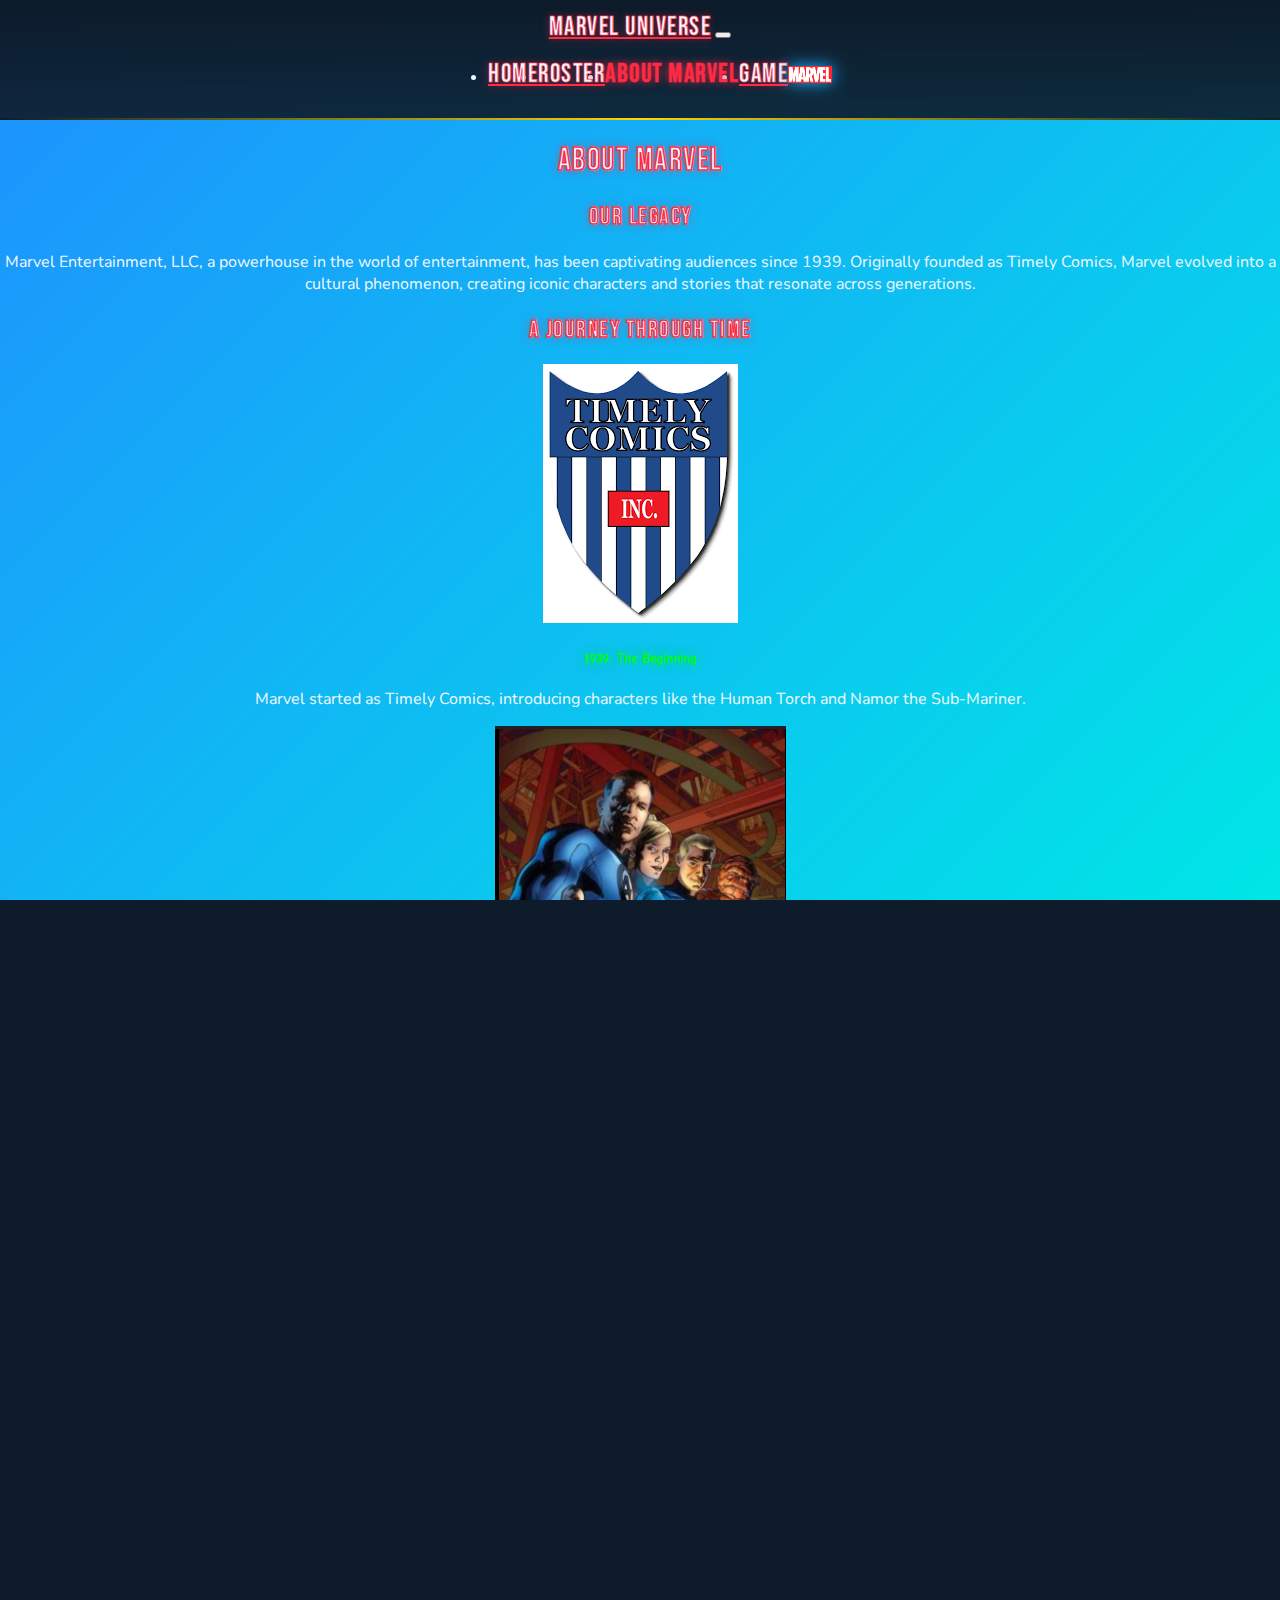
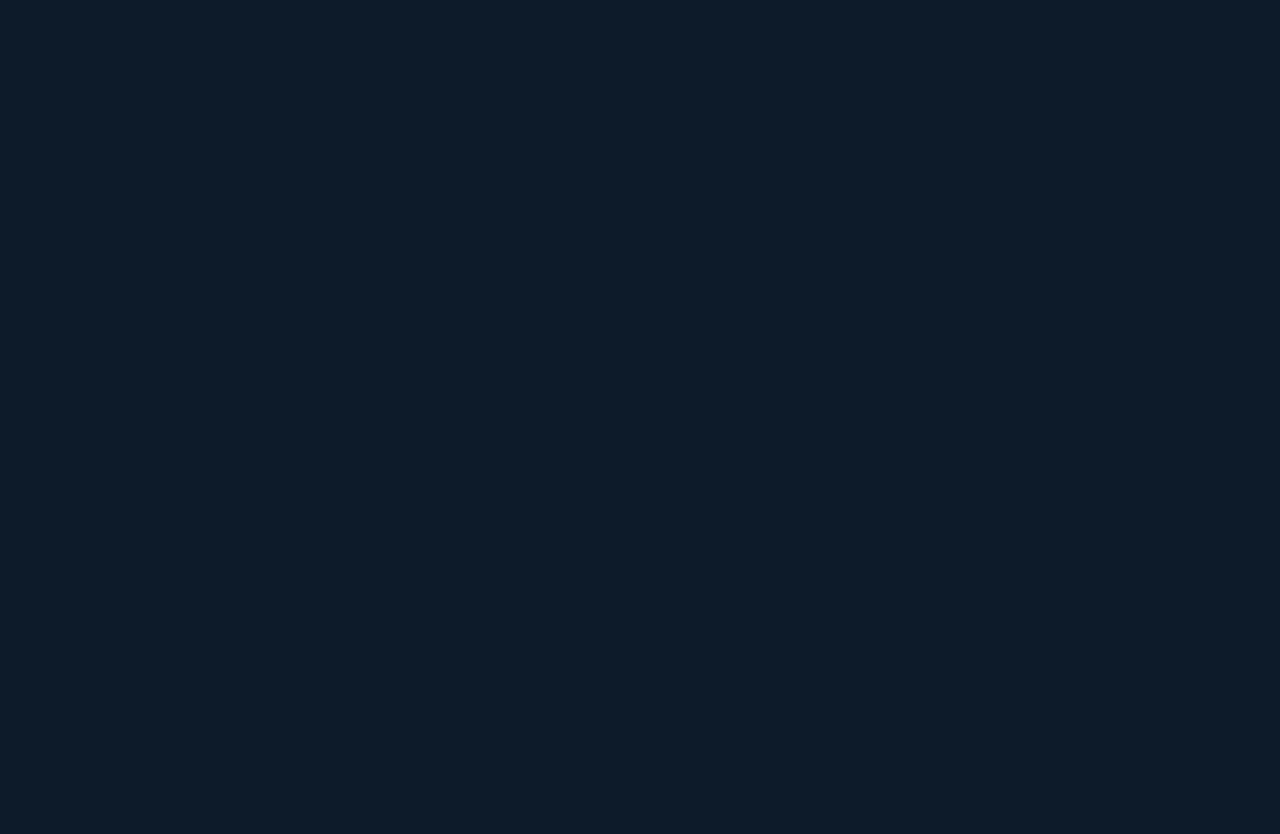
<file: about.html>
<!DOCTYPE html>
<html lang="en">
<head>
    <meta charset="utf-8">
    <meta name="viewport" content="width=device-width, initial-scale=1">
    <title>Marvel Universe | About Marvel</title>
    <link href="https://cdn.jsdelivr.net/npm/bootstrap@5.3.2/dist/css/bootstrap.min.css" rel="stylesheet" integrity="sha384-T3c6CoIi6uLrA9TneNEoa7RxnatzjcDSCmG1MXxSR1GAsXEV/Dwwykc2MPK8M2HN" crossorigin="anonymous">
    <link href="https://fonts.googleapis.com/css2?family=Bebas+Neue&family=Comic+Neue:wght@400;700&family=Nunito:wght@300;400;700&display=swap" rel="stylesheet">
    <link rel="stylesheet" href="glow.css">
    <link rel="stylesheet" href="style.css">
    <link rel="icon" type="image/png" href="logo.png">
</head>
<body>
    <div id="particle-bg"><span></span><span></span><span></span></div>
    <nav class="navbar navbar-expand-lg navbar-dark bg-marvel-dark shadow">
        <div class="container-fluid">
            <a class="navbar-brand" href="index.html">Marvel Universe</a>
            <button class="navbar-toggler" type="button" data-bs-toggle="collapse" data-bs-target="#navbarMarvel" aria-controls="navbarMarvel" aria-expanded="false" aria-label="Toggle navigation">
                <span class="navbar-toggler-icon"></span>
            </button>
            <div class="collapse navbar-collapse" id="navbarMarvel">
                <ul class="navbar-nav me-auto mb-2 mb-lg-0">
                    <li class="nav-item"><a class="nav-link" href="home.html">Home</a></li>
                    <li class="nav-item"><a class="nav-link" href="roster.html">Roster</a></li>
                    <li class="nav-item"><a class="nav-link active" href="about.html">About Marvel</a></li>
                    <li class="nav-item"><a class="nav-link" href="#" onclick="checkGameAccess()">Game</a></li>
                </ul>
                <img src="marvel.png" alt="Marvel Logo" class="navbar-logo d-none d-lg-block">
            </div>
        </div>
    </nav>
    <main class="container py-4 text-center">
        <h1 class="mb-4">About Marvel</h1>
        <section class="mb-5">
            <h2 class="mb-3">Our Legacy</h2>
            <p class="lead">
                Marvel Entertainment, LLC, a powerhouse in the world of entertainment, has been captivating audiences
                since 1939. Originally founded as Timely Comics, Marvel evolved into a cultural phenomenon, creating
                iconic characters and stories that resonate across generations.
            </p>
        </section>
        <section class="mb-5">
            <h2 class="mb-3">A Journey Through Time</h2>
            <div class="row row-cols-1 row-cols-md-2 row-cols-lg-3 g-4 justify-content-center">
                <div class="col-4">
                    <div class="card h-100" id="cds1">
                        <img src="https://via.placeholder.com/300x200?text=1939" class="card-img-top" alt="1939 Founding">
                        <div class="card-body">
                            <h5 class="card-title" id="VictoryTxt">1939: The Beginning</h5>
                            <p class="card-text">
                                Marvel started as Timely Comics, introducing characters like the Human Torch and Namor the Sub-Mariner.
                            </p>
                        </div>
                    </div>
                </div>
                <div class="col-4">
                    <div class="card h-100" id="cds2">
                        <img src="https://via.placeholder.com/300x200?text=1961" class="card-img-top" alt="1961 Silver Age">
                        <div class="card-body">
                            <h5 class="card-title" id="VictoryTxt">1961: The Fantastic Four</h5>
                            <p class="card-text">
                                Stan Lee and Jack Kirby launched the Fantastic Four, ushering in the Marvel Age of Comics.
                            </p>
                        </div>
                    </div>
                </div>
                <div class="col-4">
                    <div class="card h-100" id="cds3">
                        <img src="https://via.placeholder.com/300x200?text=2008" class="card-img-top" alt="2008 MCU Launch">
                        <div class="card-body">
                            <h5 class="card-title" id="VictoryTxt">2008: The MCU Begins</h5>
                            <p class="card-text">
                                The release of Iron Man marked the start of the Marvel Cinematic Universe, a global phenomenon.
                            </p>
                        </div>
                    </div>
                </div>
            </div>
        </section>
        <section>
            <h2 class="mb-3">Our Impact and Vision</h2>
            <p class="lead">
                Marvel has inspired millions through comics, films, TV shows, and more, fostering a sense of heroism,
                diversity, and imagination. Our vision is to continue expanding the Marvel Universe, bringing new stories
                and experiences to fans worldwide.
            </p>
        </section>
    </main>
    <div class="modal fade" id="noHeroesModal" tabindex="-1" aria-labelledby="noHeroesModalLabel" aria-hidden="true">
        <div class="modal-dialog modal-dialog-centered">
            <div class="modal-content bg-dark text-white">
                <div class="modal-header">
                    <h5 class="modal-title" id="noHeroesModalLabel">No Heroes Selected</h5>
                    <button type="button" class="btn-close btn-close-white" data-bs-dismiss="modal" aria-label="Close"></button>
                </div>
                <div class="modal-body">
                    <p>Please select at least one hero from the roster to play the game.</p>
                </div>
                <div class="modal-footer">
                    <a href="roster.html" class="btn btn-marvel-red text-white">Select Heroes</a>
                    <button type="button" class="btn btn-outline-light" data-bs-dismiss="modal">Close</button>
                </div>
            </div>
        </div>
    </div>
    <script src="https://cdn.jsdelivr.net/npm/bootstrap@5.3.3/dist/js/bootstrap.bundle.min.js" integrity="sha384-YvpcrYf0tY3lHB60NNkmXc5s9fDVZLESaAA55NDzOxhy9GkcIdslK1eN7N6jIeHz" crossorigin="anonymous"></script>
    <script src="about.js"></script>
    <script>
        function checkGameAccess() {
            const selectedHeroes = JSON.parse(sessionStorage.getItem('selectedHeroes') || '[]');
            if (selectedHeroes.length === 0) {
                const modal = new bootstrap.Modal(document.getElementById('noHeroesModal'));
                modal.show();
            } else {
                window.location.href = 'game.html';
            }
        }
    </script>
</body>
</html>
</file>
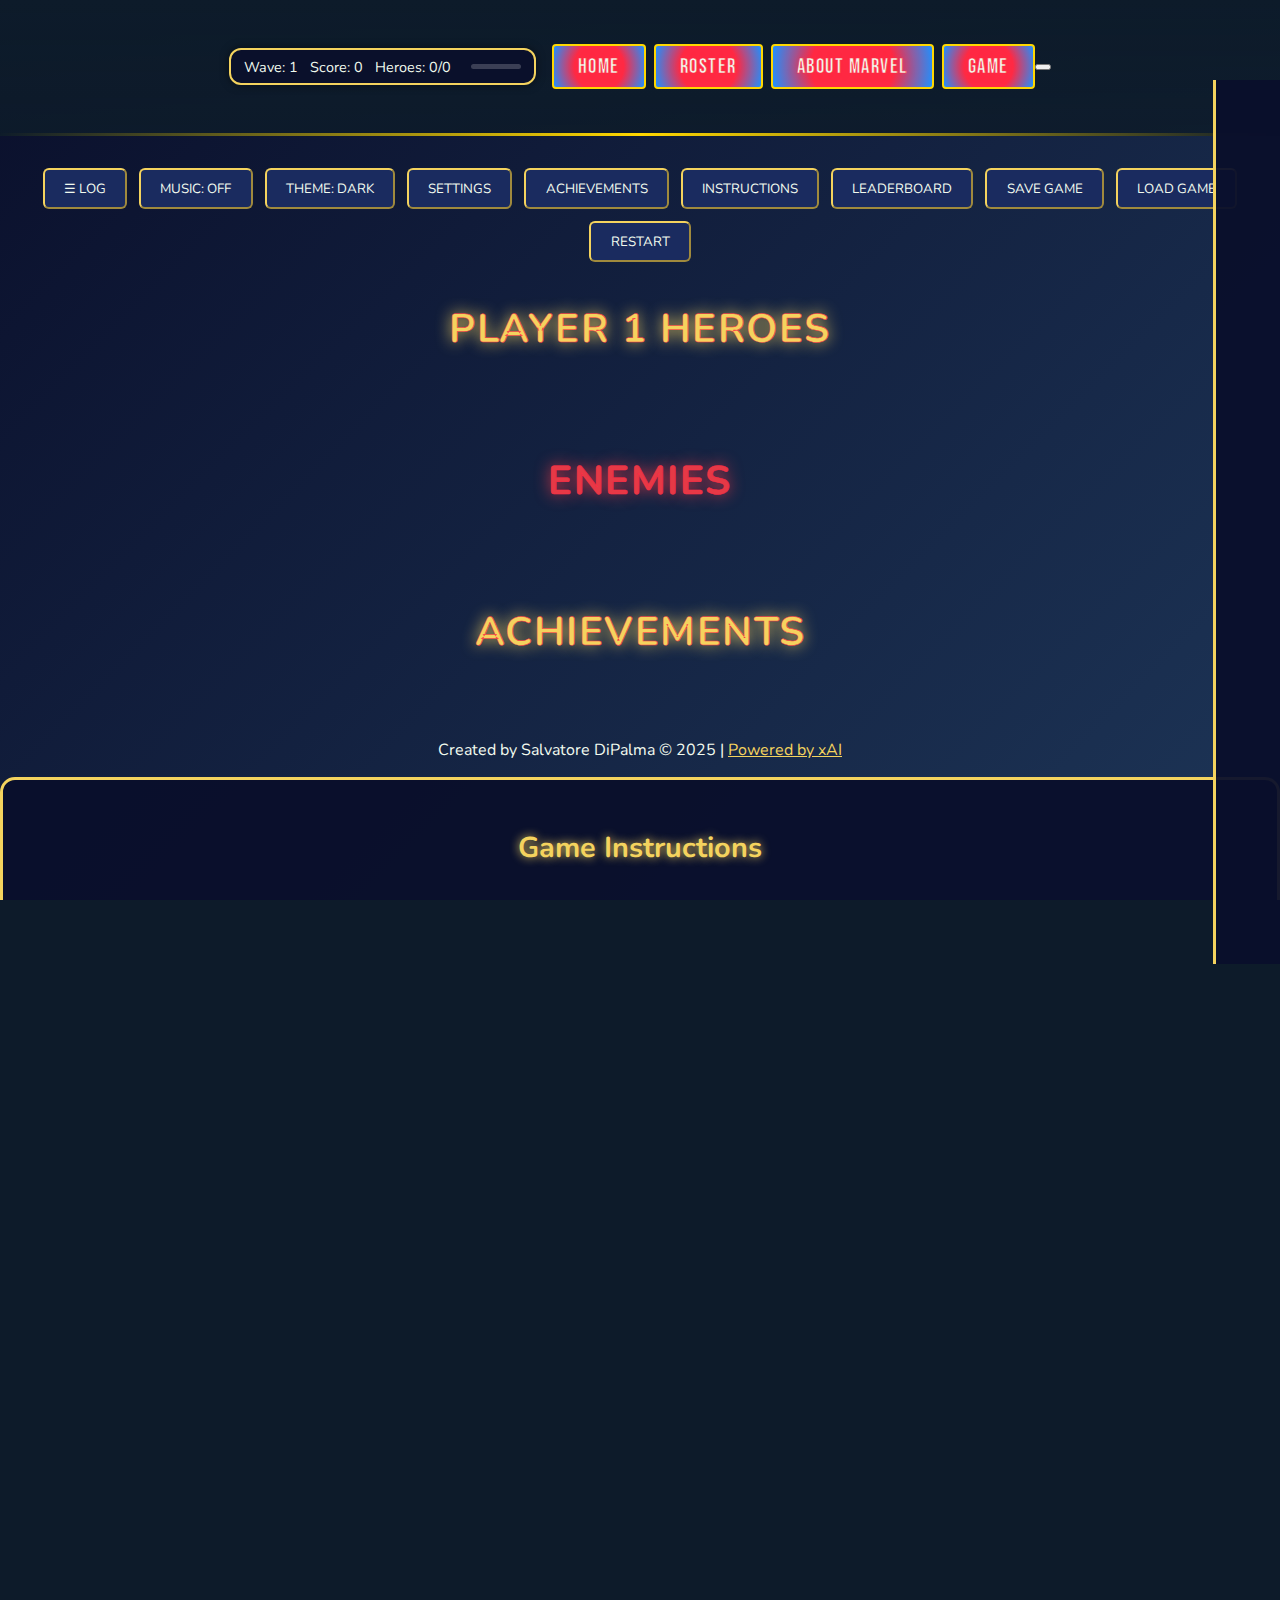
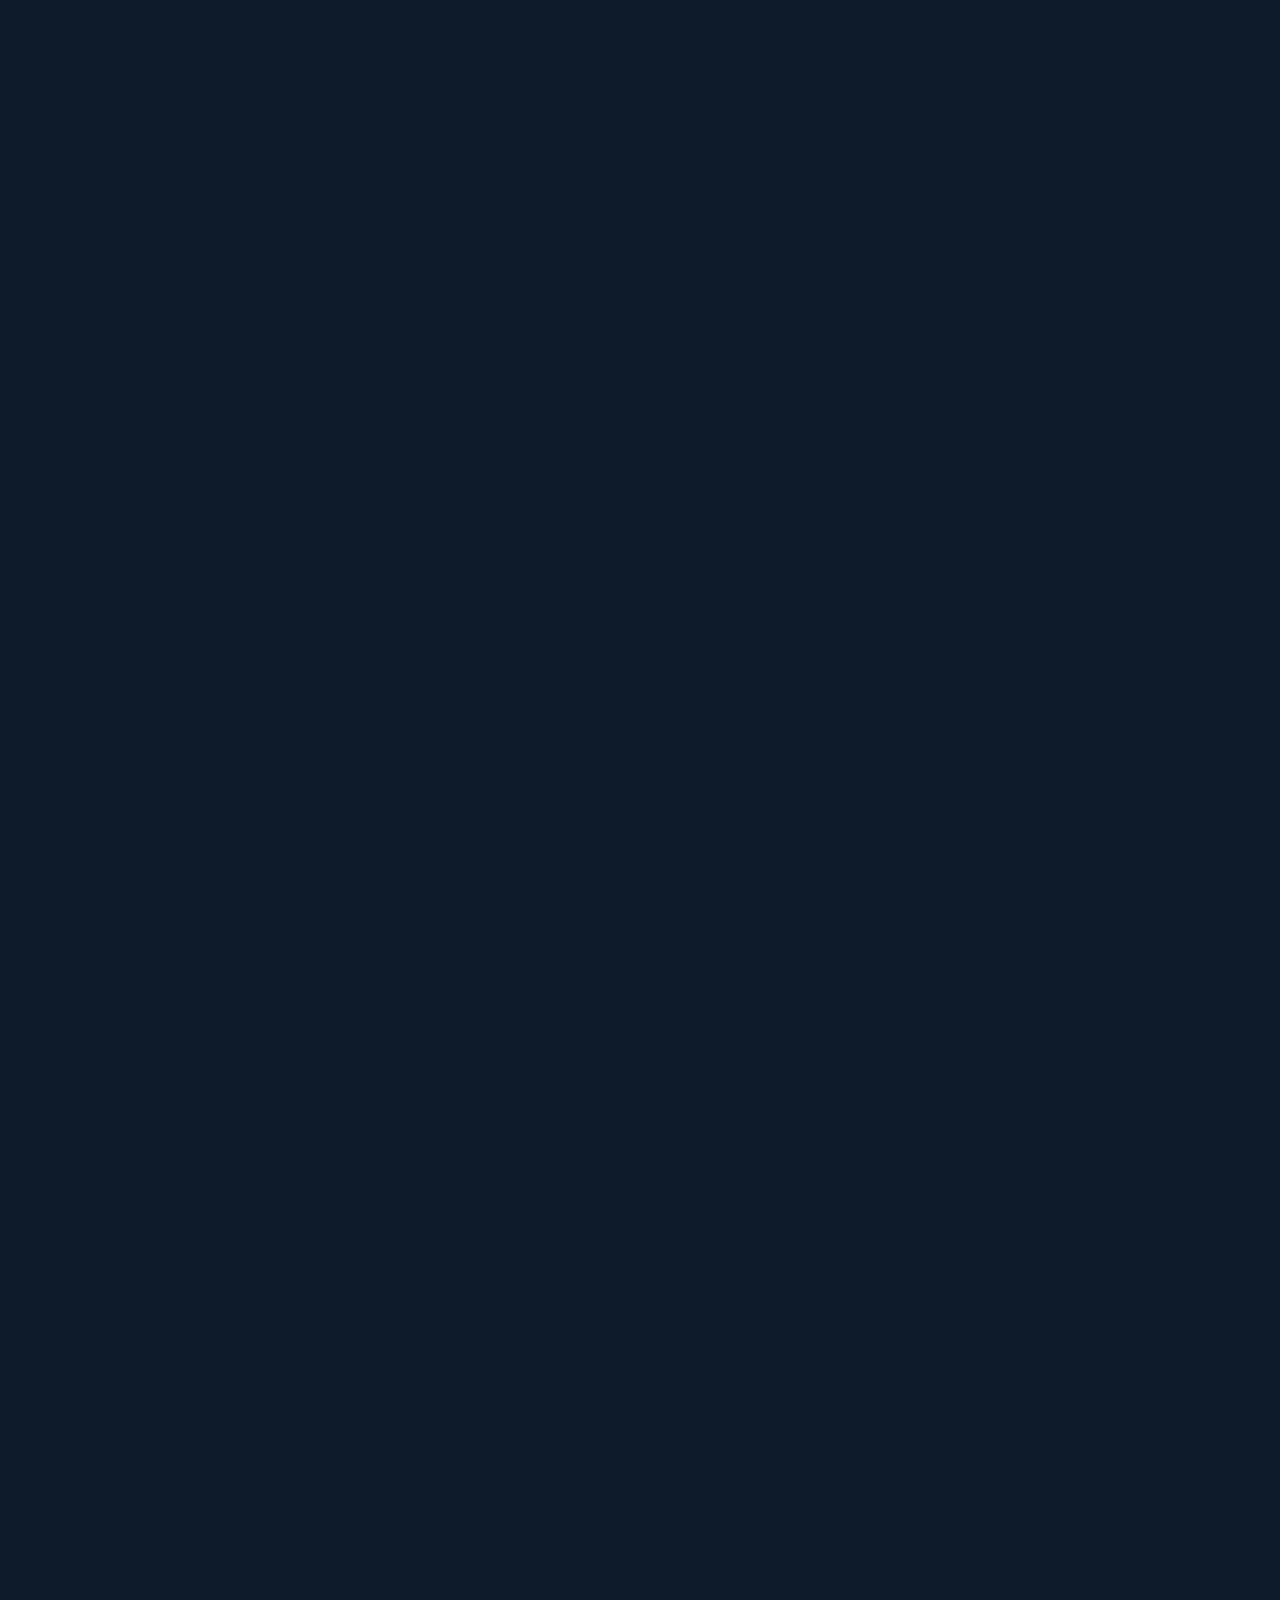
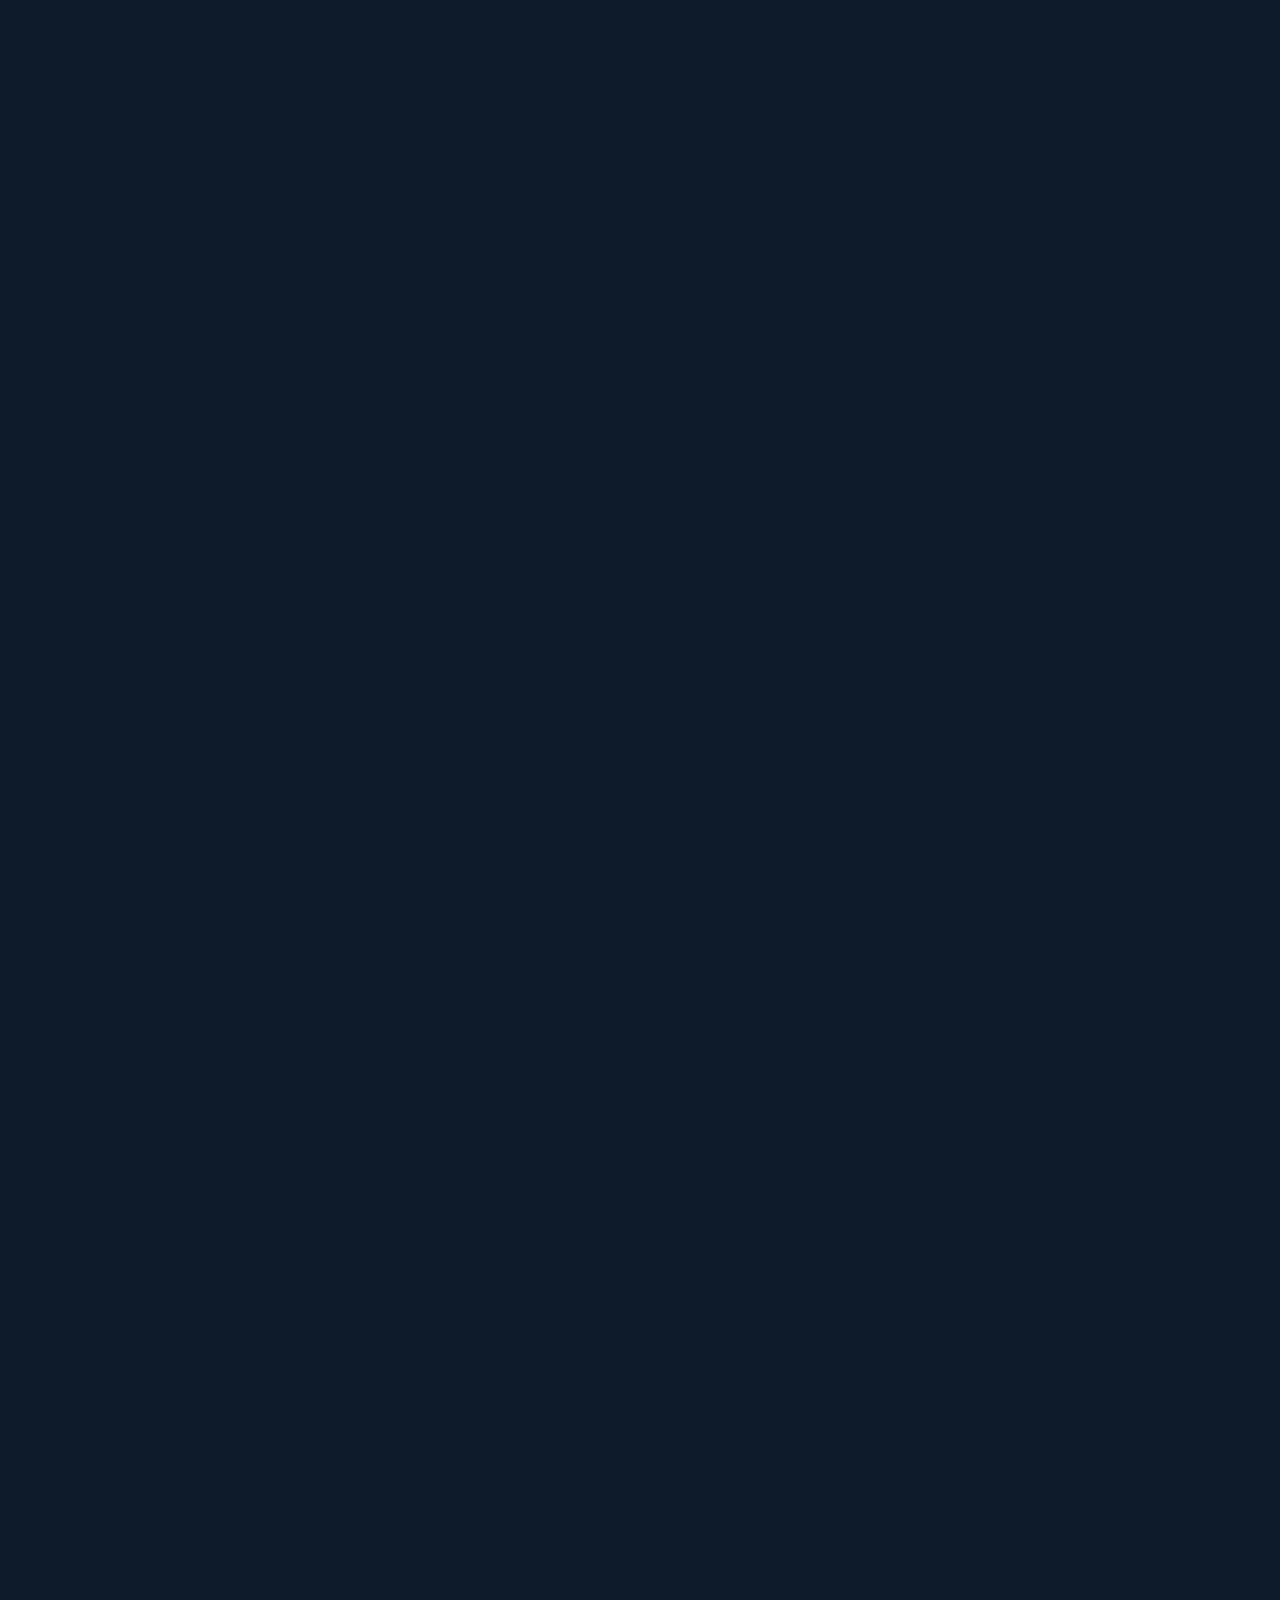
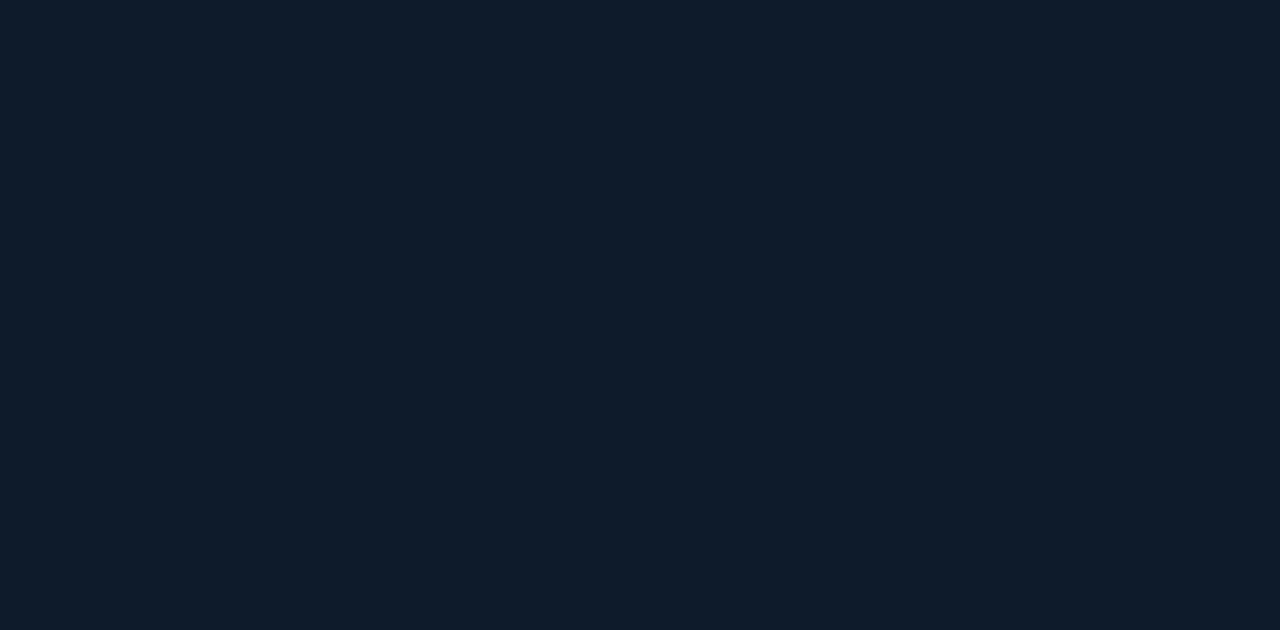
<file: game.html>
<!-- HTML document for Marvel Cosmic Arena, defining the game UI with styled navigation -->
<!DOCTYPE html>
<html lang="en">

<head>
    <!-- Set character encoding for universal compatibility -->
    <meta charset="UTF-8">
    <!-- Ensure responsive design across devices -->
    <meta name="viewport" content="width=device-width, initial-scale=1.0">
    <!-- SEO description for search engines -->
    <meta name="description" content="Marvel Cosmic Arena: Assemble heroes to battle cosmic foes!">
    <!-- SEO keywords for indexing -->
    <meta name="keywords" content="Marvel, superhero, game, cosmic arena, multiplayer">
    <!-- Author attribution -->
    <meta name="author" content="Salvatore DiPalma">
    <!-- Page title -->
    <title>Marvel Cosmic Arena | Epic Battle</title>
    <!-- Bootstrap CSS for layout and components -->
    <link href="https://cdn.jsdelivr.net/npm/bootstrap@5.3.2/dist/css/bootstrap.min.css" rel="stylesheet"
        integrity="sha384-T3c6CoIi6uLrA9TneNEoa7RxnatzjcDSCmG1MXxSR1GAsXEV/Dwwykc2MPK8M2HN" crossorigin="anonymous">
    <!-- Google Fonts for typography (Bebas Neue for nav, Nunito for body, Montserrat for fallback) -->
    <link
        href="https://fonts.googleapis.com/css2?family=Bebas+Neue&family=Nunito:wght@300;400;700&family=Montserrat:wght@400;700&display=swap"
        rel="stylesheet">
    <!-- Animate.css for animations -->
    <link href="https://cdn.jsdelivr.net/npm/animate.css@4.1.1/animate.min.css" rel="stylesheet">
    <!-- Custom styles for game UI and navigation -->
    <link rel="stylesheet" href="glow.css" />
    <link rel="stylesheet" href="style.css" />
    <style>
        /* CSS variables for consistent theming */
        :root {
            --cosmic-blue: #1a2b5f;
            /* Primary blue for cosmic theme */
            --vibrant-red: #e63946;
            /* Action color for buttons */
            --glowing-gold: #f4d35e;
            /* Highlight color for borders */
            --nebula-dark: #0a0f2b;
            /* Dark background for cosmic effect */
            --star-white: #f1faee;
            /* Text color for readability */
            --tech-gray: #457b9d;
            /* Secondary color for buttons */
            --pulse-purple: #7209b7;
            /* Effect color for special actions */
            --light-bg: #e9ecef;
            /* Light theme background */
            --light-text: #212529;
            /* Light theme text */
            --hero-red: #ff2a44;
            /* Marvel red for buttons (from style.css) */
            --infinity-gold: #ffd700;
            /* Gold for borders (from style.css) */
            --marvel-dark: #0d1b2a;
            /* Dark background for navbar (from style.css) */
        }

        /* Body styling with cosmic theme */
        body {
            font-family: 'Nunito', 'Montserrat', sans-serif;
            /* Use Nunito for body text, fallback to Montserrat */
            background: linear-gradient(135deg, var(--nebula-dark) 0%, #1d3557 100%);
            /* Cosmic gradient background */
            color: var(--star-white);
            /* White text for contrast */
            overflow-x: hidden;
            /* Prevent horizontal scroll */
            margin: 0;
            /* Remove default margins */
            position: relative;
            /* For particle background */
            animation: nebulaGlow 15s infinite alternate;
            /* Subtle background animation */
            transition: background 0.5s, color 0.5s;
            /* Smooth theme transitions */
        }

        /* Light theme for body */
        body.light-theme {
            background: linear-gradient(135deg, var(--light-bg) 0%, #dee2e6 100%);
            /* Light gradient */
            color: var(--light-text);
            /* Dark text for light theme */
        }

        /* Nebula glow animation for background */
        @keyframes nebulaGlow {
            0% {
                background: linear-gradient(135deg, var(--nebula-dark) 0%, #1d3557 100%);
            }

            50% {
                background: linear-gradient(135deg, #1d3557 0%, var(--cosmic-blue) 100%);
            }

            100% {
                background: linear-gradient(135deg, var(--nebula-dark) 0%, #1d3557 100%);
            }
        }

        /* Navbar styling with cosmic gradient (adapted from style.css) */
        .navbar {
            background: linear-gradient(180deg, var(--marvel-dark) 0%, rgba(13, 27, 42, 0.9) 100%) !important;
            /* Dark gradient from style.css */
            border-bottom: 3px solid transparent;
            /* Transparent border for glow */
            border-image: linear-gradient(90deg, transparent, var(--infinity-gold), transparent) 1;
            /* Gold glow border */
            padding: 0.75rem 1.5rem;
            /* Consistent padding */
            z-index: 1000;
            /* Keep navbar above content */
            animation: glowBorder 3s ease-in-out infinite;
            /* Pulsing border animation */
        }

        /* Light theme for navbar */
        .light-theme .navbar {
            background: linear-gradient(180deg, var(--light-bg) 0%, rgba(255, 255, 255, 0.9) 100%) !important;
            /* Light gradient */
            border-image: linear-gradient(90deg, transparent, var(--cosmic-blue), transparent) 1;
            /* Blue border for light theme */
        }

        /* Pulsing border animation for navbar (from style.css) */
        @keyframes glowBorder {

            0%,
            100% {
                border-image-source: linear-gradient(90deg, transparent, var(--infinity-gold), transparent);
            }

            /* Gold border */
            50% {
                border-image-source: linear-gradient(90deg, transparent, #1e90ff, transparent);
            }

            /* Blue border */
        }

        /* Navbar container layout */
        .navbar .container-fluid {
            display: flex;
            /* Flexbox for alignment */
            align-items: center;
            /* Center vertically */
            justify-content: flex-start;
            /* Align HUD to left, buttons to right */
            position: relative;
            /* For positioning toggler */
        }

        /* Progress HUD in navbar */
        .navbar #progressHUD {
            position: static;
            /* Keep inline with buttons */
            margin-right: 1rem;
            /* Space from buttons */
            order: -1;
            /* Ensure HUD is on left */
        }

        /* Navigation buttons container */
        .nav-buttons {
            display: flex;
            /* Flexbox for horizontal buttons */
            gap: 0.5rem;
            /* Space between buttons */
            flex-wrap: wrap;
            /* Allow wrapping on small screens */
        }

        /* Marvel red button styling for nav buttons (from roster.html and style.css) */
        .btn-marvel-red {
            background-color: var(--hero-red);
            /* Solid red background (#ff2a44) */
            border: 2px solid var(--infinity-gold);
            /* Gold border (#ffd700) */
            color: var(--star-white);
            /* White text */
            font-family: 'Bebas Neue', sans-serif;
            /* Bold comic font */
            font-size: 1.3rem;
            /* Consistent font size */
            letter-spacing: 1.5px;
            /* Spaced letters for readability */
            text-transform: uppercase;
            /* Uppercase text */
            padding: 0.5rem 1.5rem;
            /* Comfortable padding */
            border-radius: 0.25rem;
            /* Slight rounding */
            transition: background-color 0.3s ease, transform 0.3s ease, box-shadow 0.3s ease;
            /* Smooth hover effects */
            position: relative;
            /* For ripple effect */
            overflow: hidden;
            /* Hide ripple overflow */
            text-align: center;
            /* Center text */
            text-decoration: none;
            /* Remove underline */
            -webkit-text-stroke: 0.5px var(--hero-red);
            /* Red stroke for Marvel effect */
            text-shadow: 0 0 8px rgba(255, 42, 68, 0.5);
            /* Subtle red glow */
        }

        /* Light theme for marvel red button */
        .light-theme .btn-marvel-red {
            background-color: #e0233d;
            /* Darker red for light theme */
            border-color: var(--cosmic-blue);
            /* Blue border */
            color: var(--light-text);
            /* Dark text */
            text-shadow: 0 0 8px rgba(30, 144, 255, 0.5);
            /* Blue glow */
        }

        /* Hover effect for marvel red button (from roster.html) */
        .btn-marvel-red:hover {
            background-color: #e0233d;
            /* Darker red on hover (#e0233d) */
            border-color: var(--infinity-gold);
            /* Keep gold border */
            transform: scale(1.1);
            /* Slight scale up */
            box-shadow: 0 0 20px var(--infinity-gold);
            /* Gold glow */
            color: var(--star-white);
            /* Keep white text */
            text-shadow: 0 0 15px var(--infinity-gold);
            /* Gold glow on text */
        }

        /* Ripple effect for button hover (from style.css) */
        .btn-marvel-red::before {
            content: '';
            /* Empty pseudo-element */
            position: absolute;
            /* Center in button */
            top: 50%;
            left: 50%;
            /* Center point */
            width: 0;
            height: 0;
            /* Start at zero size */
            background: rgba(255, 215, 0, 0.5);
            /* Gold ripple */
            border-radius: 50%;
            /* Circular shape */
            transform: translate(-50%, -50%);
            /* Center transform */
            transition: width 0.6s ease, height 0.6s ease;
            /* Smooth expansion */
        }

        /* Expand ripple on hover */
        .btn-marvel-red:hover::before {
            width: 200px;
            height: 200px;
            /* Expand to large size */
        }

        /* Active state for current page button */
        .btn-marvel-red.active {
            background-color: var(--hero-red);
            /* Keep red background */
            color: var(--star-white);
            /* White text */
            text-shadow: 0 0 10px var(--hero-red);
            /* Red glow */
            border-color: var(--infinity-gold);
            /* Gold border */
        }

        /* Main container styling */
        .container-fluid {
            padding: 2rem;
            /* Consistent padding */
            max-width: 1600px;
            /* Limit width for large screens */
            margin: auto;
            /* Center container */
        }

        /* Character card styling */
        .character-card {
            width: clamp(140px, 16vw, 200px);
            /* Responsive card width */
            height: clamp(210px, 24vw, 300px);
            /* Responsive card height */
            margin: 0.75rem;
            /* Space between cards */
            border: 4px solid var(--pulse-purple);
            /* Purple border */
            border-radius: 12px;
            /* Rounded corners */
            overflow: hidden;
            /* Hide overflow */
            transition: transform 0.3s, box-shadow 0.3s, border-color 0.5s;
            /* Smooth hover effects */
            position: relative;
            /* For stats modal */
            cursor: pointer;
            /* Indicate interactivity */
            background: rgba(255, 255, 255, 0.05);
            /* Subtle background */
        }

        /* Light theme for cards */
        .light-theme .character-card {
            background: rgba(0, 0, 0, 0.1);
            /* Darker background for light theme */
        }

        /* Wave-based border colors */
        .character-card.wave-progress-1 {
            border-color: #a663cc;
        }

        /* Light purple */
        .character-card.wave-progress-2 {
            border-color: #8e55aa;
        }

        /* Medium purple */
        .character-card.wave-progress-3 {
            border-color: #7209b7;
        }

        /* Dark purple */

        /* Card hover effects */
        .character-card:hover {
            transform: scale(1.15) rotate(3deg);
            /* Scale and tilt */
            box-shadow: 0 0 25px var(--glowing-gold);
            /* Gold glow */
        }

        /* Damaged card animation */
        .character-card.damaged {
            animation: shake 0.5s;
            /* Shake effect */
        }

        /* Status effect indicators */
        .character-card.stunned::after,
        .character-card.poisoned::after,
        .character-card.immobilized::after {
            content: '';
            /* Empty pseudo-element */
            position: absolute;
            /* Top-right corner */
            top: 5px;
            right: 5px;
            /* Positioning */
            width: 12px;
            height: 12px;
            /* Circle size */
            border-radius: 50%;
            /* Circular shape */
            box-shadow: 0 0 8px rgba(255, 255, 255, 0.8);
            /* White glow */
        }

        .character-card.stunned::after {
            background: #ffd700;
        }

        /* Gold for stunned */
        .character-card.poisoned::after {
            background: #28a745;
        }

        /* Green for poisoned */
        .character-card.immobilized::after {
            background: #dc3545;
        }

        /* Red for immobilized */

        /* Character image styling */
        .character-img {
            width: 100%;
            height: 100%;
            /* Fill card */
            object-fit: cover;
            /* Cover without stretching */
            border-radius: 8px;
            /* Rounded corners */
            filter: brightness(0.9);
            /* Slightly dimmed */
            transition: filter 0.3s, transform 0.3s;
            /* Smooth hover */
        }

        /* Cosmic skin effect */
        .character-img.cosmic-skin {
            filter: brightness(1.1) hue-rotate(30deg);
            /* Brighter with hue shift */
        }

        /* Image hover effect */
        .character-card:hover .character-img {
            filter: brightness(1.2);
            /* Brighten on hover */
            transform: scale(1.05);
            /* Slight zoom */
        }

        /* Card grid layout */
        .card-grid {
            display: flex;
            /* Flexbox for cards */
            flex-wrap: wrap;
            /* Allow wrapping */
            gap: 1.5rem;
            /* Space between cards */
            justify-content: center;
            /* Center cards */
            padding: 1rem;
            /* Padding around grid */
        }

        /* Section title styling */
        .section-title {
            font-family: 'Nunito', sans-serif;
            /* Use Nunito for titles */
            font-size: clamp(1.8rem, 4.5vw, 2.5rem);
            /* Responsive font size */
            text-transform: uppercase;
            /* Uppercase for emphasis */
            color: var(--glowing-gold);
            /* Gold text */
            text-shadow: 0 0 12px var(--glowing-gold);
            /* Gold glow */
            margin-bottom: 2rem;
            /* Space below */
            text-align: center;
            /* Center text */
            animation: pulseGlow 2s infinite;
            /* Pulsing glow */
        }

        /* Light theme for section title */
        .light-theme .section-title {
            color: var(--cosmic-blue);
            /* Blue text */
            text-shadow: 0 0 12px var(--cosmic-blue);
            /* Blue glow */
        }

        /* Game log sidebar styling */
        #gameLogSidebar {
            position: fixed;
            /* Fixed to right */
            top: 80px;
            /* Below navbar */
            right: 0;
            /* Align to right edge */
            width: clamp(250px, 30vw, 350px);
            /* Responsive width */
            height: calc(100vh - 80px);
            /* Full height minus navbar */
            background: rgba(10, 15, 43, 0.95);
            /* Dark transparent background */
            border-left: 3px solid var(--glowing-gold);
            /* Gold border */
            padding: 2rem;
            /* Internal padding */
            overflow-y: auto;
            /* Scrollable content */
            color: var(--star-white);
            /* White text */
            z-index: 900;
            /* Below navbar */
            transition: transform 0.4s ease;
            /* Smooth slide */
        }

        /* Light theme for sidebar */
        .light-theme #gameLogSidebar {
            background: rgba(255, 255, 255, 0.95);
            /* Light transparent background */
            color: var(--light-text);
            /* Dark text */
            border-left-color: var(--cosmic-blue);
            /* Blue border */
        }

        /* Hide sidebar */
        #gameLogSidebar.hidden {
            transform: translateX(clamp(250px, 30vw, 350px));
            /* Slide out */
        }

        /* Show sidebar */
        #gameLogSidebar.show {
            transform: translateX(0);
            /* Slide in */
        }

        /* Sidebar header */
        #gameLogSidebar h2 {
            font-family: 'Nunito', sans-serif;
            /* Nunito for header */
            font-size: clamp(1.4rem, 3.5vw, 1.8rem);
            /* Responsive size */
            color: var(--glowing-gold);
            /* Gold text */
        }

        /* Light theme for sidebar header */
        .light-theme #gameLogSidebar h2 {
            color: var(--cosmic-blue);
            /* Blue text */
        }

        /* Sidebar log entries */
        #gameLogSidebar p {
            font-size: clamp(0.8rem, 2.2vw, 1rem);
            /* Responsive size */
            margin-bottom: 0.5rem;
            /* Space between entries */
        }

        /* Modal content styling */
        .modal-content {
            background: rgba(10, 15, 43, 0.95);
            /* Dark transparent background */
            border: 3px solid var(--glowing-gold);
            /* Gold border */
            color: var(--star-white);
            /* White text */
            border-radius: 15px;
            /* Rounded corners */
            animation: fadeIn 0.5s;
            /* Fade-in animation */
        }

        /* Light theme for modals */
        .light-theme .modal-content {
            background: rgba(255, 255, 255, 0.95);
            /* Light transparent background */
            color: var(--light-text);
            /* Dark text */
            border-color: var(--cosmic-blue);
            /* Blue border */
        }

        /* Modal header, body, footer */
        .modal-header,
        .modal-body,
        .modal-footer {
            border-color: var(--glowing-gold);
            /* Gold border */
            text-align: center;
            /* Center text */
        }

        /* Light theme for modal borders */
        .light-theme .modal-header,
        .light-theme .modal-body,
        .light-theme .modal-footer {
            border-color: var(--cosmic-blue);
            /* Blue border */
        }

        /* Modal title styling */
        .modal-title {
            font-family: 'Nunito', sans-serif;
            /* Nunito for title */
            font-size: clamp(1.4rem, 3.5vw, 1.8rem);
            /* Responsive size */
            color: var(--glowing-gold);
            /* Gold text */
            text-shadow: 0 0 10px var(--glowing-gold);
            /* Gold glow */
        }

        /* Light theme for modal title */
        .light-theme .modal-title {
            color: var(--cosmic-blue);
            /* Blue text */
            text-shadow: 0 0 10px var(--cosmic-blue);
            /* Blue glow */
        }

        /* Modal body text */
        .modal-body h6,
        .modal-body h5 {
            color: var(--vibrant-red);
            /* Red text */
            font-family: 'Nunito', sans-serif;
            /* Nunito for text */
            font-size: clamp(1rem, 2.8vw, 1.2rem);
            /* Responsive size */
        }

        /* Light theme for modal text */
        .light-theme .modal-body h6,
        .light-theme .modal-body h5 {
            color: var(--cosmic-blue);
            /* Blue text */
        }

        /* Modal footer */
        .modal-footer {
            justify-content: center;
            /* Center buttons */
            gap: 1rem;
            /* Space between buttons */
        }

        /* Modal close button */
        .btn-close-white {
            filter: brightness(1.5);
            /* Brighten for visibility */
        }

        /* Light theme for close button */
        .light-theme .btn-close-white {
            filter: brightness(0.8);
            /* Darken for light theme */
        }

        /* Cosmic button styling (for non-nav buttons) */
        .btn-cosmic {
            background-color: var(--cosmic-blue);
            /* Blue background */
            border-color: var(--glowing-gold);
            /* Gold border */
            color: var(--star-white);
            /* White text */
            font-family: 'Nunito', sans-serif;
            /* Nunito for buttons */
            text-transform: uppercase;
            /* Uppercase text */
            padding: clamp(0.4rem, 1.2vw, 0.6rem) clamp(0.8rem, 2.5vw, 1.2rem);
            /* Responsive padding */
            border-radius: 6px;
            /* Rounded corners */
            transition: all 0.3s;
            /* Smooth hover */
        }

        /* Light theme for cosmic button */
        .light-theme .btn-cosmic {
            background-color: var(--tech-gray);
            /* Gray background */
            border-color: var(--cosmic-blue);
            /* Blue border */
            color: var(--light-text);
            /* Dark text */
        }

        /* Cosmic button hover */
        .btn-cosmic:hover {
            background-color: var(--pulse-purple);
            /* Purple on hover */
            box-shadow: 0 0 20px var(--pulse-purple);
            /* Purple glow */
            transform: translateY(-2px);
            /* Lift effect */
        }

        /* Action button styling */
        .btn-action {
            background-color: var(--vibrant-red);
            /* Red background */
            border-color: var(--glowing-gold);
            /* Gold border */
            color: var(--star-white);
            /* White text */
            font-family: 'Nunito', sans-serif;
            /* Nunito for buttons */
            padding: clamp(0.3rem, 1vw, 0.5rem) clamp(0.6rem, 2vw, 1rem);
            /* Responsive padding */
            border-radius: 5px;
            /* Rounded corners */
            margin: 0.3rem;
            /* Space around */
            transition: all 0.3s;
            /* Smooth hover */
        }

        /* Light theme for action button */
        .light-theme .btn-action {
            background-color: var(--cosmic-blue);
            /* Blue background */
            border-color: var(--tech-gray);
            /* Gray border */
            color: var(--star-white);
            /* White text */
        }

        /* Action button hover */
        .btn-action:hover {
            background-color: var(--pulse-purple);
            /* Purple on hover */
            box-shadow: 0 0 15px var(--pulse-purple);
            /* Purple glow */
        }

        /* Info button styling */
        .btn-info-custom {
            background-color: var(--tech-gray);
            /* Gray background */
            border-color: var(--glowing-gold);
            /* Gold border */
            color: var(--star-white);
            /* White text */
            font-family: 'Nunito', sans-serif;
            /* Nunito for buttons */
            padding: clamp(0.3rem, 1vw, 0.5rem) clamp(0.6rem, 2vw, 1rem);
            /* Responsive padding */
            border-radius: 5px;
            /* Rounded corners */
            margin: 0.3rem;
            /* Space around */
        }

        /* Light theme for info button */
        .light-theme .btn-info-custom {
            background-color: var(--light-bg);
            /* Light background */
            border-color: var(--cosmic-blue);
            /* Blue border */
            color: var(--light-text);
            /* Dark text */
        }

        /* Info button hover */
        .btn-info-custom:hover {
            background-color: var(--pulse-purple);
            /* Purple on hover */
            box-shadow: 0 0 15px var(--pulse-purple);
            /* Purple glow */
        }

        /* Outline cosmic button */
        .btn-outline-cosmic {
            color: var(--star-white);
            /* White text */
            border-color: var(--glowing-gold);
            /* Gold border */
            transition: all 0.3s;
            /* Smooth hover */
        }

        /* Light theme for outline button */
        .light-theme .btn-outline-cosmic {
            color: var(--light-text);
            /* Dark text */
            border-color: var(--cosmic-blue);
            /* Blue border */
        }

        /* Outline button hover */
        .btn-outline-cosmic:hover {
            background-color: var(--glowing-gold);
            /* Gold background */
            color: var(--nebula-dark);
            /* Dark text */
        }

        /* Header container for control buttons */
        .header-container {
            display: flex;
            /* Flexbox for buttons */
            flex-wrap: wrap;
            /* Allow wrapping */
            align-items: center;
            /* Center vertically */
            justify-content: center;
            /* Center horizontally */
            gap: 0.75rem;
            /* Space between buttons */
            margin-bottom: 2.5rem;
            /* Space below */
            animation: pulseGlow 2s infinite;
            /* Pulsing glow */
        }

        /* Pulse glow animation for headers */
        @keyframes pulseGlow {
            0% {
                text-shadow: 0 0 6px var(--glowing-gold);
            }

            /* Subtle glow */
            50% {
                text-shadow: 0 0 18px var(--glowing-gold);
            }

            /* Bright glow */
            100% {
                text-shadow: 0 0 6px var(--glowing-gold);
            }

            /* Subtle glow */
        }

        /* Progress HUD styling */
        #progressHUD {
            display: inline-flex;
            /* Inline flex for HUD */
            align-items: center;
            /* Center vertically */
            background: rgba(10, 15, 43, 0.9);
            /* Dark transparent background */
            border: 2px solid var(--glowing-gold);
            /* Gold border */
            border-radius: 12px;
            /* Rounded corners */
            padding: 0.4rem 0.8rem;
            /* Padding */
            color: var(--star-white);
            /* White text */
            font-family: 'Nunito', sans-serif;
            /* Nunito for text */
            font-size: clamp(0.8rem, 2vw, 0.9rem);
            /* Responsive size */
            gap: 0.75rem;
            /* Space between elements */
            z-index: 1000;
            /* Above content */
            box-shadow: 0 0 8px rgba(0, 0, 0, 0.5);
            /* Subtle shadow */
        }

        /* Light theme for progress HUD */
        .light-theme #progressHUD {
            background: rgba(255, 255, 255, 0.9);
            /* Light transparent background */
            border-color: var(--cosmic-blue);
            /* Blue border */
            color: var(--light-text);
            /* Dark text */
        }

        /* Wave progress bar container */
        #waveProgress {
            width: 50px;
            /* Fixed width */
            height: 5px;
            /* Thin bar */
            background: rgba(255, 255, 255, 0.2);
            /* Transparent background */
            border-radius: 3px;
            /* Rounded corners */
            margin-left: 0.5rem;
            /* Space from text */
        }

        /* Progress bar fill */
        #waveProgressBar {
            height: 100%;
            /* Full height */
            background: var(--glowing-gold);
            /* Gold fill */
            border-radius: 3px;
            /* Rounded corners */
            transition: width 0.5s;
            /* Smooth width change */
        }

        /* Cinematic overlay for events */
        #cinematicOverlay {
            position: fixed;
            /* Cover viewport */
            top: 0;
            left: 0;
            /* Full coverage */
            width: 100%;
            height: 100%;
            /* Full size */
            background: rgba(0, 0, 0, 0.9);
            /* Dark overlay */
            z-index: 3000;
            /* Above all */
            display: none;
            /* Hidden by default */
            justify-content: center;
            /* Center text */
            align-items: center;
            /* Center vertically */
            color: var(--glowing-gold);
            /* Gold text */
            font-family: 'Nunito', sans-serif;
            /* Nunito for text */
            font-size: clamp(2.5rem, 6vw, 4rem);
            /* Responsive size */
            text-shadow: 0 0 20px var(--glowing-gold);
            /* Gold glow */
            animation: fadeIn 1s;
            /* Fade-in animation */
        }

        /* Victory and loss text styling */
        .VictoryTxt {
            color: var(--glowing-gold);
            text-shadow: 0 0 15px var(--glowing-gold);
        }

        /* Gold for victory */
        .LossTxt {
            color: var(--vibrant-red);
            text-shadow: 0 0 15px var(--vibrant-red);
        }

        /* Red for loss */

        /* Achievement list styling */
        #achievementList {
            list-style: none;
            /* Remove bullets */
            padding: 0;
            /* Remove padding */
            margin-top: 1.5rem;
            /* Space above */
        }

        /* Achievement items */
        #achievementList li {
            background: rgba(255, 255, 255, 0.15);
            /* Transparent background */
            padding: clamp(0.6rem, 1.8vw, 0.9rem);
            /* Responsive padding */
            margin-bottom: 0.75rem;
            /* Space between */
            border-radius: 6px;
            /* Rounded corners */
            color: var(--star-white);
            /* White text */
            font-size: clamp(0.9rem, 2.2vw, 1.1rem);
            /* Responsive size */
        }

        /* Light theme for achievements */
        .light-theme #achievementList li {
            background: rgba(0, 0, 0, 0.1);
            /* Darker background */
            color: var(--light-text);
            /* Dark text */
        }

        /* Stats modal for hero details */
        .stats-modal {
            position: absolute;
            /* Center over card */
            top: 50%;
            left: 50%;
            /* Center point */
            transform: translate(-50%, -50%);
            /* Center alignment */
            width: clamp(220px, 28vw, 320px);
            /* Responsive width */
            background: rgba(10, 15, 43, 0.95);
            /* Dark transparent background */
            border: 2px solid var(--glowing-gold);
            /* Gold border */
            border-radius: 12px;
            /* Rounded corners */
            padding: 1.5rem;
            /* Internal padding */
            color: var(--star-white);
            /* White text */
            z-index: 1500;
            /* Above cards */
            display: none;
            /* Hidden by default */
            animation: fadeIn 0.4s;
            /* Fade-in animation */
        }

        /* Light theme for stats modal */
        .light-theme .stats-modal {
            background: rgba(255, 255, 255, 0.95);
            /* Light transparent background */
            color: var(--light-text);
            /* Dark text */
            border-color: var(--cosmic-blue);
            /* Blue border */
        }

        /* Show stats modal on hover */
        .character-card:hover .stats-modal {
            display: block;
            /* Show on hover */
        }

        /* Stats modal text */
        .stats-modal h6,
        .stats-modal p {
            margin: 0.5rem 0;
            /* Space between lines */
            font-size: clamp(0.9rem, 2.2vw, 1rem);
            /* Responsive size */
        }

        /* Animations */
        @keyframes fadeIn {
            from {
                opacity: 0;
                transform: translate(-50%, -60%);
            }

            /* Start faded */
            to {
                opacity: 1;
                transform: translate(-50%, -50%);
            }

            /* End visible */
        }

        @keyframes shake {
            0% {
                transform: translateX(0);
            }

            /* Start position */
            25% {
                transform: translateX(-6px);
            }

            /* Left shake */
            50% {
                transform: translateX(6px);
            }

            /* Right shake */
            75% {
                transform: translateX(-6px);
            }

            /* Left shake */
            100% {
                transform: translateX(0);
            }

            /* End position */
        }

        .character-card.attack {
            animation: attackFlash 0.3s;
            /* Flash for attack */
        }

        @keyframes attackFlash {
            0% {
                box-shadow: 0 0 10px var(--vibrant-red);
            }

            /* Start glow */
            50% {
                box-shadow: 0 0 30px var(--vibrant-red);
            }

            /* Peak glow */
            100% {
                box-shadow: 0 0 10px var(--vibrant-red);
            }

            /* End glow */
        }

        .character-card.special {
            animation: specialGlow 0.5s;
            /* Glow for special */
        }

        @keyframes specialGlow {
            0% {
                box-shadow: 0 0 15px var(--pulse-purple);
            }

            /* Start glow */
            50% {
                box-shadow: 0 0 40px var(--pulse-purple);
            }

            /* Peak glow */
            100% {
                box-shadow: 0 0 15px var(--pulse-purple);
            }

            /* End glow */
        }

        /* Responsive adjustments for tablets */
        @media (max-width: 992px) {
            .container-fluid {
                padding: 1.5rem;
            }

            /* Reduce padding */
            .header-container {
                gap: 0.5rem;
            }

            /* Tighten button spacing */
            .btn-cosmic {
                font-size: clamp(0.9rem, 2.5vw, 1rem);
            }

            /* Smaller buttons */
            .card-grid {
                gap: 1rem;
            }

            /* Tighten card spacing */
            #progressHUD {
                font-size: clamp(0.7rem, 1.8vw, 0.8rem);
                /* Smaller text */
                padding: 0.3rem 0.6rem;
                /* Tighter padding */
            }

            .nav-buttons .btn-marvel-red {
                font-size: clamp(0.7rem, 1.8vw, 0.8rem);
                /* Smaller buttons */
                padding: 0.3rem 0.8rem;
                /* Tighter padding */
            }
        }

        /* Responsive adjustments for mobile */
        @media (max-width: 576px) {
            .container-fluid {
                padding: 1rem;
            }

            /* Minimal padding */
            #gameLogSidebar {
                width: 100%;
                /* Full width */
                height: 40vh;
                /* Bottom 40% */
                top: auto;
                bottom: 0;
                /* Stick to bottom */
                border-left: none;
                /* Remove side border */
                border-top: 3px solid var(--glowing-gold);
                /* Top border */
            }

            #gameLogSidebar.hidden {
                transform: translateY(40vh);
            }

            /* Slide down */
            #gameLogSidebar.show {
                transform: translateY(0);
            }

            /* Slide up */
            .stats-modal {
                width: 90%;
                font-size: clamp(0.8rem, 2vw, 0.9rem);
            }

            /* Full-width modal */
            #progressHUD {
                font-size: clamp(0.6rem, 1.6vw, 0.7rem);
                /* Tiny text */
                padding: 0.2rem 0.5rem;
                /* Minimal padding */
                gap: 0.5rem;
                /* Tight spacing */
            }

            .character-card {
                width: clamp(120px, 20vw, 160px);
                /* Smaller cards */
                height: clamp(180px, 30vw, 240px);
                /* Smaller height */
            }

            .section-title {
                font-size: clamp(1.5rem, 4vw, 2rem);
            }

            /* Smaller titles */
            .header-container {
                gap: 0.4rem;
            }

            /* Tight button spacing */
            .nav-buttons {
                gap: 0.3rem;
            }

            /* Tight button spacing */
            .nav-buttons .btn-marvel-red {
                font-size: clamp(0.6rem, 1.6vw, 0.7rem);
                /* Tiny buttons */
                padding: 0.2rem 0.5rem;
                /* Minimal padding */
            }
        }
    </style>
</head>

<body>
    <!-- Particle background for cosmic effect -->
    <div id="particle-bg"><span></span><span></span><span></span></div>
    <!-- Navbar for progress HUD and navigation -->
    <nav class="navbar navbar-expand-lg navbar-dark shadow">
        <div class="container-fluid">
            <!-- Progress HUD displaying game stats -->
            <div id="progressHUD" aria-live="polite">
                <span>Wave: <span id="waveDisplay">1</span></span> <!-- Current wave -->
                <span>Score: <span id="scoreDisplay">0</span></span> <!-- Player score -->
                <span>Heroes: <span id="heroesDisplay">0/0</span></span> <!-- Alive/total heroes -->
                <div id="waveProgress">
                    <div id="waveProgressBar" style="width: 0%;"></div>
                </div> <!-- Progress bar -->
            </div>
            <!-- Navigation buttons with Marvel red styling -->
            <div class="nav-buttons">
                <a href="index.html" class="btn btn-marvel-red" role="button" aria-label="Go to Home">Home</a>
                <!-- Home page link -->
                <a href="roster.html" class="btn btn-marvel-red" role="button" aria-label="Go to Roster">Roster</a>
                <!-- Roster page link -->
                <a href="about.html" class="btn btn-marvel-red" role="button" aria-label="Go to About Marvel">About
                    Marvel</a> <!-- About Marvel page link -->
                <a href="#" class="btn btn-marvel-red active" role="button" aria-label="Stay on Game page"
                    onclick="document.dispatchEvent(new Event('startGame'))">Game</a>
                <!-- Current page, triggers game start -->
            </div>
            <!-- Navbar toggler for mobile -->
            <button class="navbar-toggler" type="button" data-bs-toggle="collapse" data-bs-target="#navbarMarvel"
                aria-controls="navbarMarvel" aria-expanded="false" aria-label="Toggle navigation">
                <span class="navbar-toggler-icon"></span> <!-- Toggler icon -->
            </button>
            <!-- Collapsible nav for mobile (empty since buttons are above) -->
            <div class="collapse navbar-collapse" id="navbarMarvel"></div>
        </div>
    </nav>
    <!-- Main game content -->
    <div class="container-fluid">
        <div class="row">
            <main class="col">
                <!-- Control buttons for game actions -->
                <div class="header-container">
                    <button type="button" class="btn btn-cosmic toggle-sidebar" data-bs-toggle="tooltip"
                        title="Toggle battle log" aria-label="Toggle game log sidebar">☰ Log</button>
                    <!-- Toggle log sidebar -->
                    <button type="button" class="btn btn-cosmic" id="musicToggle" data-bs-toggle="tooltip"
                        title="Toggle background music" aria-label="Toggle background music">Music: Off</button>
                    <!-- Toggle music -->
                    <button type="button" class="btn btn-cosmic" id="themeToggle" data-bs-toggle="tooltip"
                        title="Switch themes" aria-label="Toggle theme">Theme: Dark</button> <!-- Toggle theme -->
                    <button type="button" class="btn btn-cosmic" data-bs-toggle="modal" data-bs-target="#settingsModal"
                        data-bs-toggle="tooltip" title="Adjust settings" aria-label="Open settings">Settings</button>
                    <!-- Open settings modal -->
                    <button type="button" class="btn btn-cosmic" data-bs-toggle="modal"
                        data-bs-target="#achievementsModal" data-bs-toggle="tooltip" title="View achievements"
                        aria-label="View achievements">Achievements</button> <!-- Open achievements modal -->
                    <button type="button" class="btn btn-cosmic" data-bs-toggle="modal"
                        data-bs-target="#instructionsModal" data-bs-toggle="tooltip" title="Game rules"
                        aria-label="View instructions">Instructions</button> <!-- Open instructions modal -->
                    <button type="button" class="btn btn-cosmic" data-bs-toggle="modal"
                        data-bs-target="#leaderboardModal" data-bs-toggle="tooltip" title="High scores"
                        aria-label="View leaderboard">Leaderboard</button> <!-- Open leaderboard modal -->
                    <button type="button" class="btn btn-cosmic" id="saveGameBtn" data-bs-toggle="tooltip"
                        title="Save progress" aria-label="Save game">Save Game</button> <!-- Save game state -->
                    <button type="button" class="btn btn-cosmic" id="loadGameBtn" data-bs-toggle="modal"
                        data-bs-target="#loadGameModal" data-bs-toggle="tooltip" title="Load game"
                        aria-label="Load game">Load Game</button> <!-- Load game state -->
                    <button type="button" class="btn btn-cosmic" id="restartGameBtn" data-bs-toggle="tooltip"
                        title="Restart game" aria-label="Restart game">Restart</button> <!-- Restart game -->
                </div>
                <!-- Game grids for heroes and enemies -->
                <div class="row">
                    <!-- Player 1 heroes section -->
                    <div class="col-12 col-lg-6">
                        <h2 class="section-title VictoryTxt">Player 1 Heroes</h2> <!-- Title for Player 1 -->
                        <div id="player1HeroesGrid" class="card-grid" role="grid" aria-label="Player 1 heroes"></div>
                        <!-- Grid for Player 1 heroes -->
                    </div>
                    <!-- Player 2 heroes section (hidden by default) -->
                    <div class="col-12 col-lg-6" id="player2HeroesSection" style="display: none;">
                        <h2 class="section-title VictoryTxt">Player 2 Heroes</h2> <!-- Title for Player 2 -->
                        <div id="player2HeroesGrid" class="card-grid" role="grid" aria-label="Player 2 heroes"></div>
                        <!-- Grid for Player 2 heroes -->
                    </div>
                    <!-- Enemies section -->
                    <div class="col-12 col-lg-6">
                        <h2 class="section-title LossTxt" id="opponentTitle">Enemies</h2> <!-- Title for enemies -->
                        <div id="opponentGrid" class="card-grid" role="grid" aria-label="Enemies"></div>
                        <!-- Grid for enemies -->
                    </div>
                </div>
                <!-- Achievements section -->
                <div class="row mt-5">
                    <div class="col-12">
                        <h2 class="section-title VictoryTxt">Achievements</h2> <!-- Title for achievements -->
                        <ul id="achievementList" aria-live="polite"></ul> <!-- List of achievements -->
                    </div>
                </div>
            </main>
            <!-- Battle log sidebar -->
            <aside id="gameLogSidebar" class="hidden" aria-live="polite">
                <h2 class="mb-4">Battle Log</h2> <!-- Sidebar title -->
                <div id="gameLog"></div> <!-- Log entries -->
            </aside>
        </div>
    </div>
    <!-- Cinematic overlay for dramatic events -->
    <div id="cinematicOverlay" role="alert"></div>
    <!-- Footer with attribution -->
    <footer class="p-4 m-4 text-center">
        <p>Created by Salvatore DiPalma © 2025 | <a href="https://x.ai" class="text-decoration-none"
                style="color: var(--glowing-gold);">Powered by xAI</a></p>
    </footer>
    <!-- Modals for game interactions -->
    <!-- Instructions Modal -->
    <div class="modal fade" id="instructionsModal" tabindex="-1" aria-labelledby="instructionsModalLabel"
        aria-describedby="instructionsModalDesc">
        <div class="modal-dialog modal-dialog-centered modal-lg">
            <div class="modal-content">
                <div class="modal-header">
                    <h5 class="modal-title" id="instructionsModalLabel">Game Instructions</h5> <!-- Modal title -->
                    <button type="button" class="btn-close btn-close-white" data-bs-dismiss="modal"
                        aria-label="Close"></button> <!-- Close button -->
                </div>
                <div class="modal-body">
                    <p>Assemble heroes to battle in Marvel Cosmic Arena!</p> <!-- Intro text -->
                    <h6>Controls:</h6>
                    <ul class="text-start">
                        <li><strong>Attack ('A'):</strong> Deal damage to a random enemy.</li> <!-- Attack control -->
                        <li><strong>Special ('S'):</strong> Use abilities (needs mana, cooldown).</li>
                        <!-- Special control -->
                        <li><strong>Info:</strong> View ability details.</li> <!-- Info control -->
                        <li><strong>Arrow Keys:</strong> Navigate cards.</li> <!-- Navigation control -->
                        <li><strong>Enter:</strong> Confirm actions.</li> <!-- Confirm control -->
                    </ul>
                    <h6>Game Modes:</h6>
                    <ul class="text-start">
                        <li><strong>Final Boss:</strong> Defeat Thanos in three waves.</li> <!-- Final Boss mode -->
                        <li><strong>Infinite:</strong> Survive endless waves.</li> <!-- Infinite mode -->
                        <li><strong>Multiplayer:</strong> Best-of-three match.</li> <!-- Multiplayer mode -->
                    </ul>
                    <h6>Powerups:</h6>
                    <p>Choose powerups after waves to boost heroes.</p> <!-- Powerup info -->
                    <h6>Scoring:</h6>
                    <p>Points: Attacks (10), Specials (50), Wave Clears (100).</p> <!-- Scoring info -->
                </div>
                <div class="modal-footer">
                    <button type="button" class="btn btn-outline-cosmic" data-bs-dismiss="modal"
                        aria-label="Close">Close</button> <!-- Close button -->
                </div>
            </div>
        </div>
    </div>
    <!-- Mode Selection Modal -->
    <div class="modal fade" id="modeSelectionModal" tabindex="-1" aria-labelledby="modeSelectionModalLabel"
        aria-describedby="modeSelectionModalDesc">
        <div class="modal-dialog modal-dialog-centered">
            <div class="modal-content">
                <div class="modal-header">
                    <h5 class="modal-title" id="modeSelectionModalLabel">Select Game Mode</h5> <!-- Modal title -->
                    <button type="button" class="btn-close btn-close-white" data-bs-dismiss="modal"
                        aria-label="Close"></button> <!-- Close button -->
                </div>
                <div class="modal-body text-center">
                    <h6>Number of Players</h6>
                    <div class="form-check">
                        <input class="form-check-input" type="radio" name="playerMode" id="singlePlayer" value="single"
                            checked aria-label="Single Player"> <!-- Single player option -->
                        <label class="form-check-label" for="singlePlayer">Single Player</label>
                    </div>
                    <div class="form-check">
                        <input class="form-check-input" type="radio" name="playerMode" id="multiPlayer" value="multi"
                            aria-label="Multiplayer"> <!-- Multiplayer option -->
                        <label class="form-check-label" for="multiPlayer">Multiplayer</label>
                    </div>
                    <h6 class="mt-3">Game Mode</h6>
                    <div class="form-check">
                        <input class="form-check-input" type="radio" name="gameMode" id="finalBossMode"
                            value="finalBoss" checked aria-label="Final Boss Mode"> <!-- Final Boss mode -->
                        <label class="form-check-label" for="finalBossMode">Final Boss Mode</label>
                    </div>
                    <div class="form-check">
                        <input class="form-check-input" type="radio" name="gameMode" id="infiniteMode" value="infinite"
                            aria-label="Infinite Mode"> <!-- Infinite mode -->
                        <label class="form-check-label" for="infiniteMode">Infinite Mode</label>
                    </div>
                    <div class="form-check">
                        <input class="form-check-input" type="radio" name="gameMode" id="multiplayerMode"
                            value="multiplayer" aria-label="Multiplayer Mode"> <!-- Multiplayer mode -->
                        <label class="form-check-label" for="multiplayerMode">Multiplayer Mode</label>
                    </div>
                    <h6 class="mt-3">Difficulty</h6>
                    <select id="difficultySelect" class="form-select" aria-label="Select difficulty">
                        <option value="easy">Easy</option> <!-- Easy difficulty -->
                        <option value="medium" selected>Medium</option> <!-- Medium difficulty -->
                        <option value="hard">Hard</option> <!-- Hard difficulty -->
                    </select>
                    <div class="form-check mt-3">
                        <input class="form-check-input" type="checkbox" id="tutorialCheckbox"
                            aria-label="Enable tutorial"> <!-- Tutorial toggle -->
                        <label class="form-check-label" for="tutorialCheckbox">Enable Tutorial</label>
                    </div>
                </div>
                <div class="modal-footer">
                    <button type="button" class="btn btn-cosmic" id="startGameBtn" aria-label="Start game">Start
                        Game</button> <!-- Start game button -->
                    <button type="button" class="btn btn-outline-cosmic" data-bs-dismiss="modal"
                        aria-label="Close">Cancel</button> <!-- Cancel button -->
                </div>
            </div>
        </div>
    </div>
    <!-- No Heroes Modal -->
    <div class="modal fade" id="noHeroesModal" tabindex="-1" aria-labelledby="noHeroesModalLabel"
        aria-describedby="noHeroesModalDesc">
        <div class="modal-dialog modal-dialog-centered">
            <div class="modal-content">
                <div class="modal-header">
                    <h5 class="modal-title" id="noHeroesModalLabel">No Heroes Selected</h5> <!-- Modal title -->
                    <button type="button" class="btn-close btn-close-white" data-bs-dismiss="modal"
                        aria-label="Close"></button> <!-- Close button -->
                </div>
                <div class="modal-body text-center">
                    <p id="noHeroesMessage">Select at least one hero for Player 1 (and Player 2 for multiplayer).</p>
                    <!-- Error message -->
                </div>
                <div class="modal-footer">
                    <a href="roster.html" class="btn btn-cosmic" aria-label="Select heroes">Select Heroes</a>
                    <!-- Go to roster -->
                    <button type="button" class="btn btn-outline-cosmic" data-bs-dismiss="modal"
                        aria-label="Close">Close</button> <!-- Close button -->
                </div>
            </div>
        </div>
    </div>
    <!-- Game Over Modal -->
    <div class="modal fade" id="gameOverModal" tabindex="-1" aria-labelledby="gameOverModalLabel"
        aria-describedby="noHeroesModalDesc">
        <div class="modal-dialog modal-dialog-centered">
            <div class="modal-content">
                <div class="modal-header">
                    <h5 class="modal-title" id="gameOverModalLabel">Game Over</h5> <!-- Modal title -->
                    <button type="button" class="btn-close btn-close-white" data-bs-dismiss="modal"
                        aria-label="Close"></button> <!-- Close button -->
                </div>
                <div class="modal-body text-center">
                    <p id="gameOverMessage"></p> <!-- Game over message -->
                    <p>Final Score: <span id="finalScore">0</span></p> <!-- Final score -->
                </div>
                <div class="modal-footer">
                    <a href="roster.html" class="btn btn-cosmic" aria-label="Select new heroes">Select New Heroes</a>
                    <!-- Go to roster -->
                    <button type="button" class="btn btn-cosmic" id="saveScoreBtn" aria-label="Save score">Save
                        Score</button> <!-- Save score -->
                    <button type="button" class="btn btn-outline-cosmic" data-bs-dismiss="modal"
                        aria-label="Close">Close</button> <!-- Close button -->
                </div>
            </div>
        </div>
    </div>
    <!-- Special Ability Info Modal -->
    <div class="modal fade" id="specialInfoModal" tabindex="-1" aria-labelledby="specialInfoModalLabel"
        aria-describedby="specialInfoModalDesc">
        <div class="modal-dialog modal-dialog-centered">
            <div class="modal-content">
                <div class="modal-header">
                    <h5 class="modal-title" id="specialInfoModalLabel">Special Ability</h5> <!-- Modal title -->
                    <button type="button" class="btn-close btn-close-white" data-bs-dismiss="modal"
                        aria-label="Close"></button> <!-- Close button -->
                </div>
                <div class="modal-body text-center">
                    <h6 id="specialName"></h6> <!-- Ability name -->
                    <p id="specialDescription"></p> <!-- Ability description -->
                    <p id="specialUsage"></p> <!-- Ability usage -->
                </div>
                <div class="modal-footer">
                    <button type="button" class="btn btn-outline-cosmic" data-bs-dismiss="modal"
                        aria-label="Close">Close</button> <!-- Close button -->
                </div>
            </div>
        </div>
    </div>
    <!-- Invalid Mode Modal -->
    <div class="modal fade" id="invalidModeModal" tabindex="-1" aria-labelledby="invalidModeModalLabel"
        aria-describedby="invalidModeModalDesc">
        <div class="modal-dialog modal-dialog-centered">
            <div class="modal-content">
                <div class="modal-header">
                    <h5 class="modal-title" id="invalidModeModalLabel">Invalid Mode Selection</h5> <!-- Modal title -->
                    <button type="button" class="btn-close btn-close-white" data-bs-dismiss="modal"
                        aria-label="Close"></button> <!-- Close button -->
                </div>
                <div class="modal-body text-center">
                    <p>Multiplayer game mode requires multiplayer player mode.</p> <!-- Error message -->
                </div>
                <div class="modal-footer">
                    <button type="button" class="btn btn-outline-cosmic" data-bs-dismiss="modal"
                        aria-label="Close">Close</button> <!-- Close button -->
                </div>
            </div>
        </div>
    </div>
    <!-- Round Complete Modal -->
    <div class="modal fade" id="roundCompleteModal" tabindex="-1" aria-labelledby="roundCompleteModalLabel"
        aria-describedby="roundCompleteModalDesc">
        <div class="modal-dialog modal-dialog-centered">
            <div class="modal-content">
                <div class="modal-header">
                    <h5 class="modal-title" id="roundCompleteModalLabel">Round Complete</h5> <!-- Modal title -->
                    <button type="button" class="btn-close btn-close-white" data-bs-dismiss="modal"
                        aria-label="Close"></button> <!-- Close button -->
                </div>
                <div class="modal-body text-center">
                    <p id="roundCompleteMessage">Wave cleared! Prepare for the next challenge.</p>
                    <!-- Round message -->
                </div>
                <div class="modal-footer">
                    <button type="button" class="btn btn-cosmic" id="nextRoundBtn" aria-label="Next round">Next
                        Round</button> <!-- Next round button -->
                    <button type="button" class="btn btn-outline-cosmic" data-bs-dismiss="modal"
                        aria-label="Close">Close</button> <!-- Close button -->
                </div>
            </div>
        </div>
    </div>
    <!-- Powerup Selection Modal -->
    <div class="modal fade" id="powerupSelectionModal" tabindex="-1" aria-labelledby="powerupSelectionModalLabel"
        aria-describedby="powerupSelectionModalDesc">
        <div class="modal-dialog modal-dialog-centered">
            <div class="modal-content">
                <div class="modal-header">
                    <h5 class="modal-title" id="powerupSelectionModalLabel">Choose a Powerup</h5> <!-- Modal title -->
                    <button type="button" class="btn-close btn-close-white" data-bs-dismiss="modal"
                        aria-label="Close"></button> <!-- Close button -->
                </div>
                <div class="modal-body text-center">
                    <p>Select one powerup to boost your heroes.</p> <!-- Instruction text -->
                    <div id="powerupOptions" class="d-flex flex-wrap justify-content-center gap-2"></div>
                    <!-- Powerup options -->
                </div>
                <div class="modal-footer">
                    <button type="button" class="btn btn-outline-cosmic" data-bs-dismiss="modal"
                        aria-label="Skip powerup">Skip</button> <!-- Skip button -->
                </div>
            </div>
        </div>
    </div>
    <!-- Tutorial Modal -->
    <div class="modal fade" id="tutorialModal" tabindex="-1" aria-labelledby="tutorialModalLabel"
        aria-describedby="tutorialModalDesc">
        <div class="modal-dialog modal-dialog-centered">
            <div class="modal-content">
                <div class="modal-header">
                    <h5 class="modal-title" id="tutorialModalLabel">Tutorial</h5> <!-- Modal title -->
                    <button type="button" class="btn-close btn-close-white" data-bs-dismiss="modal"
                        aria-label="Close"></button> <!-- Close button -->
                </div>
                <div class="modal-body text-center" id="tutorialContent">
                    <p>Welcome to Marvel Cosmic Arena! Let's learn how to play.</p> <!-- Tutorial intro -->
                </div>
                <div class="modal-footer">
                    <button type="button" class="btn btn-cosmic next-tutorial-btn"
                        aria-label="Next tutorial step">Next</button> <!-- Next step button -->
                </div>
            </div>
        </div>
    </div>
    <!-- Settings Modal -->
    <div class="modal fade" id="settingsModal" tabindex="-1" aria-labelledby="settingsModalLabel"
        aria-describedby="settingsModalDesc">
        <div class="modal-dialog modal-dialog-centered">
            <div class="modal-content">
                <div class="modal-header">
                    <h5 class="modal-title" id="settingsModalLabel">Game Settings</h5> <!-- Modal title -->
                    <button type="button" class="btn-close btn-close-white" data-bs-dismiss="modal"
                        aria-label="Close"></button> <!-- Close button -->
                </div>
                <div class="modal-body text-center">
                    <h6>Sound Volume</h6>
                    <input type="range" id="soundVolume" min="0" max="100" value="50" class="form-range"
                        aria-label="Adjust sound volume"> <!-- Volume slider -->
                    <h6 class="mt-3">Voice Speed</h6>
                    <input type="range" id="voiceSpeed" min="0.5" max="2" step="0.1" value="1.2" class="form-range"
                        aria-label="Adjust voice speed"> <!-- Voice speed slider -->
                    <h6 class="mt-3">Hero Skins</h6>
                    <select id="skinSelect" class="form-select" aria-label="Select hero skin">
                        <option value="classic">Classic</option> <!-- Classic skin -->
                        <option value="cosmic">Cosmic</option> <!-- Cosmic skin -->
                    </select>
                    <div class="form-check mt-3">
                        <input class="form-check-input" type="checkbox" id="vibrationCheckbox" checked
                            aria-label="Enable vibration"> <!-- Vibration toggle -->
                        <label class="form-check-label" for="vibrationCheckbox">Enable Vibration (Mobile)</label>
                    </div>
                </div>
                <div class="modal-footer">
                    <button type="button" class="btn btn-cosmic" id="saveSettingsBtn"
                        aria-label="Save settings">Save</button> <!-- Save settings -->
                    <button type="button" class="btn btn-outline-cosmic" data-bs-dismiss="modal"
                        aria-label="Close">Close</button> <!-- Close button -->
                </div>
            </div>
        </div>
    </div>
    <!-- Achievements Modal -->
    <div class="modal fade" id="achievementsModal" tabindex="-1" aria-labelledby="achievementsModalLabel"
        aria-describedby="achievementsModalDesc">
        <div class="modal-dialog modal-dialog-centered modal-lg">
            <div class="modal-content">
                <div class="modal-header">
                    <h5 class="modal-title" id="achievementsModalLabel">Achievements</h5> <!-- Modal title -->
                    <button type="button" class="btn-close btn-close-white" data-bs-dismiss="modal"
                        aria-label="Close"></button> <!-- Close button -->
                </div>
                <div class="modal-body text-center">
                    <ul id="achievementList" aria-live="polite"></ul> <!-- Achievements list -->
                </div>
                <div class="modal-footer">
                    <button type="button" class="btn btn-outline-cosmic" data-bs-dismiss="modal"
                        aria-label="Close">Close</button> <!-- Close button -->
                </div>
            </div>
        </div>
    </div>
    <!-- Leaderboard Modal -->
    <div class="modal fade" id="leaderboardModal" tabindex="-1" aria-labelledby="leaderboardModalLabel"
        aria-describedby="leaderboardModalDesc">
        <div class="modal-dialog modal-dialog-centered modal-lg">
            <div class="modal-content">
                <div class="modal-header">
                    <h5 class="modal-title" id="leaderboardModalLabel">Leaderboard</h5> <!-- Modal title -->
                    <button type="button" class="btn-close btn-close-white" data-bs-dismiss="modal"
                        aria-label="Close"></button> <!-- Close button -->
                </div>
                <div class="modal-body text-center">
                    <table class="table table-dark table-striped">
                        <thead>
                            <tr>
                                <th scope="col">Rank</th> <!-- Rank column -->
                                <th scope="col">Player</th> <!-- Player column -->
                                <th scope="col">Score</th> <!-- Score column -->
                                <th scope="col">Date</th> <!-- Date column -->
                            </tr>
                        </thead>
                        <tbody id="leaderboardTable"></tbody> <!-- Leaderboard entries -->
                    </table>
                </div>
                <div class="modal-footer">
                    <button type="button" class="btn btn-outline-cosmic" data-bs-dismiss="modal"
                        aria-label="Close">Close</button> <!-- Close button -->
                </div>
            </div>
        </div>
    </div>
    <!-- Load Game Modal -->
    <div class="modal fade" id="loadGameModal" tabindex="-1" aria-labelledby="loadGameModalLabel"
        aria-describedby="loadGameModalDesc">
        <div class="modal-dialog modal-dialog-centered">
            <div class="modal-content">
                <div class="modal-header">
                    <h5 class="modal-title" id="loadGameModalLabel">Load Game</h5> <!-- Modal title -->
                    <button type="button" class="btn-close btn-close-white" data-bs-dismiss="modal"
                        aria-label="Close"></button> <!-- Close button -->
                </div>
                <div class="modal-body text-center">
                    <p>Select a saved game to load:</p> <!-- Instruction text -->
                    <div id="savedGamesList"></div> <!-- Saved games list -->
                </div>
                <div class="modal-footer">
                    <button type="button" class="btn btn-outline-cosmic" data-bs-dismiss="modal"
                        aria-label="Close">Close</button> <!-- Close button -->
                </div>
            </div>
        </div>
    </div>
    <!-- Audio elements for sound effects -->
    <audio id="attackSound" preload="auto" src="https://cdn.freesound.org/previews/171/171104_2432228-lq.mp3"></audio>
    <!-- Attack sound -->
    <audio id="specialSound" preload="auto" src="https://cdn.freesound.org/previews/344/344690_5762272-lq.mp3"></audio>
    <!-- Special sound -->
    <audio id="selectSound" preload="auto" src="https://cdn.freesound.org/previews/270/270306_4761266-lq.mp3"></audio>
    <!-- Select sound -->
    <audio id="moreInfoSound" preload="auto" src="https://cdn.freesound.org/previews/242/242804_3159293-lq.mp3"></audio>
    <!-- Info sound -->
    <audio id="backgroundMusic" preload="auto" src="https://cdn.freesound.org/previews/511/511484_9156144-lq.mp3"
        loop></audio> <!-- Background music -->
    <!-- Scripts for functionality -->
    <script src="https://cdn.jsdelivr.net/npm/bootstrap@5.3.2/dist/js/bootstrap.bundle.min.js"
        integrity="sha384-C6RzsynM9kWDrMNeT87bh95OGNyZPhcTNXj1NW7RuBCsyN/o0jlpcV8Qyq46cDfL" crossorigin="anonymous"
        defer></script> <!-- Bootstrap JS -->
    <script src="players.js" defer></script> <!-- Hero data -->
    <script src="game.js" defer></script> <!-- Game logic -->
    <script src="init.js" defer></script> <!-- Initialization -->
</body>

</html>
</file>
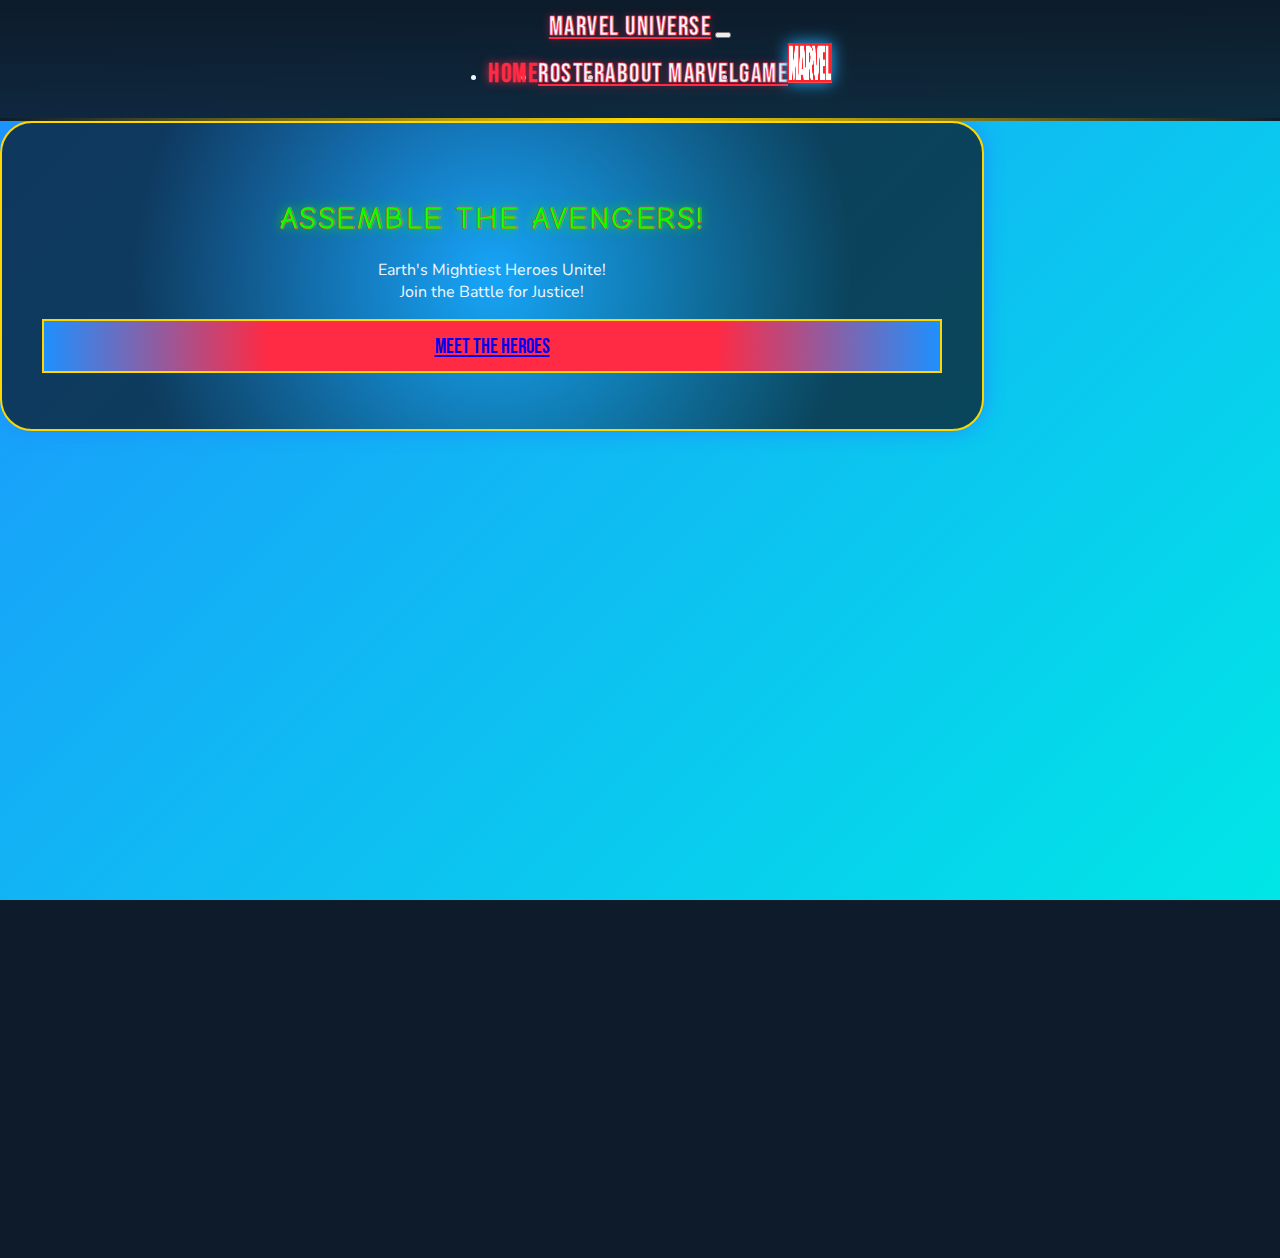
<file: home.html>
<!DOCTYPE html>
<html lang="en">

<head>
    <meta charset="utf-8" />
    <meta name="viewport" content="width=device-width, initial-scale=1" />
    <title>Marvel Universe | Home</title>
    <link href="https://cdn.jsdelivr.net/npm/bootstrap@5.3.2/dist/css/bootstrap.min.css" rel="stylesheet"
        integrity="sha384-T3c6CoIi6uLrA9TneNEoa7RxnatzjcDSCmG1MXxSR1GAsXEV/Dwwykc2MPK8M2HN" crossorigin="anonymous" />
    <link rel="preconnect" href="https://fonts.googleapis.com" />
    <link rel="preconnect" href="https://fonts.gstatic.com" crossorigin />
    <link href="https://fonts.googleapis.com/css2?family=Bebas+Neue&family=Nunito:wght@300;400;700&display=swap"
        rel="stylesheet" />
    <link rel="stylesheet" href="glow.css" />
    <link rel="stylesheet" href="style.css" />
    <link rel="icon" type="image/png" href="logo.png" />
</head>

<body>
    <div id="particle-bg"><span></span><span></span><span></span></div>
    <nav class="navbar navbar-expand-lg navbar-dark bg-marvel-dark shadow">
        <div class="container-fluid">
            <a class="navbar-brand" href="index.html">Marvel Universe</a>
            <button class="navbar-toggler" type="button" data-bs-toggle="collapse" data-bs-target="#navbarMarvel"
                aria-controls="navbarMarvel" aria-expanded="false" aria-label="Toggle navigation">
                <span class="navbar-toggler-icon"></span>
            </button>
            <div class="collapse navbar-collapse" id="navbarMarvel">
                <ul class="navbar-nav me-auto mb-2 mb-lg-0">
                    <li class="nav-item"><a class="nav-link active" href="index.html">Home</a></li>
                    <li class="nav-item"><a class="nav-link" href="roster.html">Roster</a></li>
                    <li class="nav-item"><a class="nav-link" href="about.html">About Marvel</a></li>
                    <li class="nav-item"><a class="nav-link" href="menu.html" onclick="checkGameAccess()">Game</a></li>
                </ul>
                <img src="marvel.png" alt="Marvel Logo" class="d-none d-lg-block navbar-logo" />
            </div>
        </div>
    </nav>
    <main class="hero-cosmic">
        <div class="container">
            <div class="row justify-content-center align-items-center min-vh-100">
                <div class="col-12 col-lg-8 text-center hero-content">
                    <h1 id="hero-headline" class="display-3 fw-bold text-white mb-3">Assemble the Avengers!</h1>
                    <p class="lead text-marvel-red mb-4">
                        Earth's Mightiest Heroes Unite!<br>
                        Join the Battle for Justice!
                    </p>
                    <a href="roster.html" class="btn btn-lg btn-marvel-red text-white shadow">Meet the Heroes</a>
                </div>
            </div>
        </div>
    </main>
    <footer class="p-3 m-3">
        Created by Salvatore DiPalma &copy; 2025
    </footer>
    <div class="modal fade" id="noHeroesModal" tabindex="-1" aria-labelledby="noHeroesModalLabel" aria-hidden="true">
        <div class="modal-dialog modal-dialog-centered">
            <div class="modal-content bg-dark text-white">
                <div class="modal-header">
                    <h5 class="modal-title" id="noHeroesModalLabel">No Heroes Selected</h5>
                    <button type="button" class="btn-close btn-close-white" data-bs-dismiss="modal"
                        aria-label="Close"></button>
                </div>
                <div class="modal-body">
                    <p>Please select at least one hero from the roster to play the game.</p>
                </div>
                <div class="modal-footer">
                    <a href="roster.html" class="btn btn-marvel-red text-white">Select Heroes</a>
                    <button type="button" class="btn btn-outline-light" data-bs-dismiss="modal">Close</button>
                </div>
            </div>
        </div>
    </div>
    <script src="https://cdn.jsdelivr.net/npm/@popperjs/core@2.11.8/dist/umd/popper.min.js"
        integrity="sha384-I7E8VVD/ismYTF4hNIPjVp/Zjvgyol6VFvRkX/vR+Vc4jQkC+hVqc2pM8ODewa9r"
        crossorigin="anonymous"></script>
    <script src="https://cdn.jsdelivr.net/npm/bootstrap@5.3.2/dist/js/bootstrap.min.js"
        integrity="sha384-BBtl+eGJRgqQAUMxJ7pMwbEyER4l1g+O15P+16Ep7Q9Q+zqX6gSbd85u4mG4QzX+"
        crossorigin="anonymous"></script>
    <script>
        const glowSettings = [
            { start: 5, end: 11, cls: "morning", glow: "VictoryTxt" },
            { start: 11, end: 17, cls: "afternoon", glow: "VictoryTxt" },
            { start: 17, end: 22, cls: "evening", glow: "LossTxt" },
            { start: 22, end: 24, cls: "night", glow: "LossTxt" },
            { start: 0, end: 5, cls: "night", glow: "LossTxt" }
        ];
        window.addEventListener("DOMContentLoaded", () => {
            const hr = new Date().getHours();
            const setting = glowSettings.find(({ start, end }) => hr >= start && hr < end);
            document.body.classList.add(setting.cls);
            document.getElementById("hero-headline").id = setting.glow;
        });
        function checkGameAccess() {
            const selectedHeroes = JSON.parse(sessionStorage.getItem('selectedHeroes') || '[]');
            if (selectedHeroes.length === 0) {
                const modal = new bootstrap.Modal(document.getElementById('noHeroesModal'));
                modal.show();
            } else {
                window.location.href = 'game.html';
            }
        }
    </script>
</body>

</html>
</file>
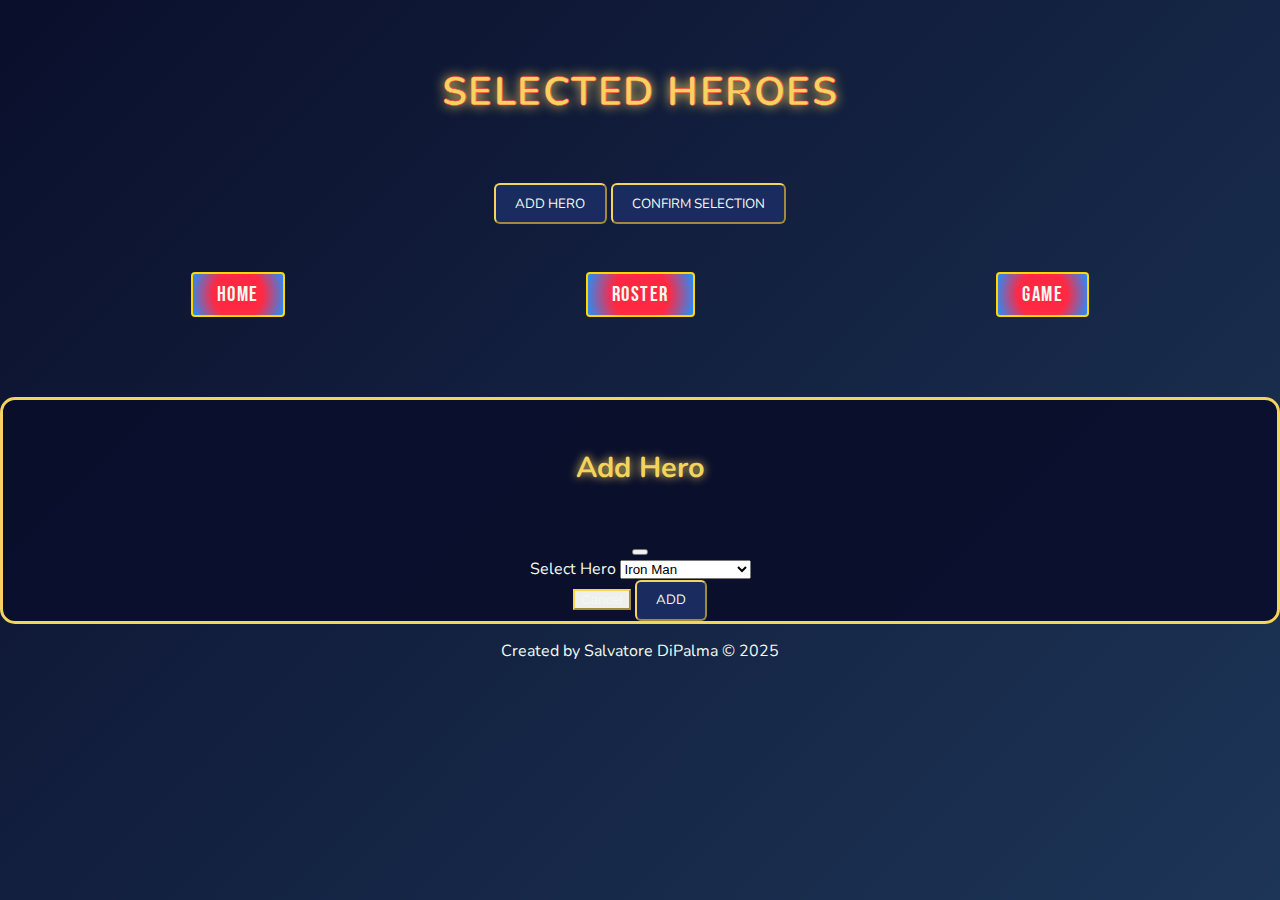
<file: menu.html>
<!DOCTYPE html>
<html lang="en">

<head>
    <!-- Setting character encoding for proper text rendering -->
    <meta charset="UTF-8">
    <!-- Ensuring responsive design across devices -->
    <meta name="viewport" content="width=device-width, initial-scale=1.0">
    <!-- Providing a description for SEO and accessibility -->
    <meta name="description" content="Select your heroes for Marvel Cosmic Arena!">
    <!-- Defining keywords for search engine optimization -->
    <meta name="keywords" content="Marvel, superhero, roster, cosmic arena">
    <!-- Crediting the author of the game -->
    <meta name="author" content="Salvatore DiPalma">
    <!-- Setting the page title for the menu interface -->
    <title>Marvel Cosmic Arena | Hero Selection</title>
    <!-- Including Bootstrap 5.3.2 for styling and components -->
    <link href="https://cdn.jsdelivr.net/npm/bootstrap@5.3.2/dist/css/bootstrap.min.css" rel="stylesheet"
        integrity="sha384-T3c6CoIi6uLrA9TneNEoa7RxnatzjcDSCmG1MXxSR1GAsXEV/Dwwykc2MPK8M2HN" crossorigin="anonymous">
    <!-- Importing Google Fonts for consistent typography -->
    <link
        href="https://fonts.googleapis.com/css2?family=Bebas+Neue&family=Nunito:wght@300;400;700&family=Montserrat:wght@400;700&display=swap"
        rel="stylesheet">
    <!-- Including Animate.css for animations -->
    <link href="https://cdn.jsdelivr.net/npm/animate.css@4.1.1/animate.min.css" rel="stylesheet">
    <!-- Linking custom glow effects stylesheet -->
    <link rel="stylesheet" href="glow.css">
    <!-- Linking general stylesheet for additional styling -->
    <link rel="stylesheet" href="style.css">
    <!-- Defining inline styles for custom theming and menu-specific elements -->
    <style>
        /* Establishing CSS variables for consistent theming */
        :root {
            --cosmic-blue: #1a2b5f;
            /* Primary blue for cosmic theme */
            --vibrant-red: #e63946;
            /* Red for action elements */
            --glowing-gold: #f4d35e;
            /* Gold for highlights */
            --nebula-dark: #0a0f2b;
            /* Dark background base */
            --star-white: #f1faee;
            /* Light text color */
            --tech-gray: #457b9d;
            /* Gray for secondary elements */
            --pulse-purple: #7209b7;
            /* Purple for accents */
            --light-bg: #e9ecef;
            /* Light theme background */
            --light-text: #212529;
            /* Light theme text */
            --hero-red: #ff2a44;
            /* Hero button color */
            --infinity-gold: #ffd700;
            /* Bright gold for borders */
            --marvel-dark: #0d1b2a;
            /* Dark base for buttons */
        }

        /* Styling the body for cosmic background and typography */
        body {
            font-family: 'Nunito', 'Montserrat', sans-serif;
            /* Setting primary fonts */
            background: linear-gradient(135deg, var(--nebula-dark) 0%, #1d3557 100%);
            /* Creating gradient background */
            color: var(--star-white);
            /* Setting text color */
            overflow-x: hidden;
            /* Preventing horizontal scroll */
            margin: 0;
            /* Removing default margins */
            position: relative;
            /* Enabling positioned children */
            animation: nebulaGlow 15s infinite alternate;
            /* Applying background animation */
            transition: background 0.5s, color 0.5s;
            /* Smoothing theme transitions */
        }

        /* Applying light theme styles */
        body.light-theme {
            background: linear-gradient(135deg, var(--light-bg) 0%, #dee2e6 100%);
            /* Light gradient background */
            color: var(--light-text);
            /* Dark text for readability */
        }

        /* Defining background animation for cosmic effect */
        @keyframes nebulaGlow {
            0% {
                background: linear-gradient(135deg, var(--nebula-dark) 0%, #1d3557 100%);
            }

            50% {
                background: linear-gradient(135deg, #1d3557 0%, var(--cosmic-blue) 100%);
            }

            100% {
                background: linear-gradient(135deg, var(--nebula-dark) 0%, #1d3557 100%);
            }
        }

        /* Styling navigation buttons container */
        .nav-buttons {
            display: flex;
            /* Arranging buttons horizontally */
            gap: 1rem;
            /* Setting space between buttons */
            flex-wrap: wrap;
            /* Allowing wrapping on small screens */
            justify-content: center;
            /* Centering buttons */
            margin: 2rem 0;
            /* Adding vertical margin */
            padding: 1rem;
            /* Adding padding around buttons */
        }

        /* Styling custom Marvel-themed buttons */
        .btn-marvel-red {
            background-color: var(--hero-red);
            /* Setting button background */
            border: 2px solid var(--infinity-gold);
            /* Adding gold border */
            color: var(--star-white);
            /* Setting text color */
            font-family: 'Bebas Neue', sans-serif;
            /* Using bold font */
            font-size: 1.3rem;
            /* Setting font size */
            letter-spacing: 1.5px;
            /* Adding letter spacing */
            text-transform: uppercase;
            /* Making text uppercase */
            padding: 0.5rem 1.5rem;
            /* Setting padding */
            border-radius: 0.25rem;
            /* Rounding corners */
            transition: background-color 0.3s ease, transform 0.3s ease, box-shadow 0.3s ease;
            /* Adding transitions */
            position: relative;
            /* Enabling pseudo-element positioning */
            overflow: hidden;
            /* Hiding overflow for effects */
            text-align: center;
            /* Centering text */
            text-decoration: none;
            /* Removing underline */
            text-shadow: 0 0 8px rgba(255, 42, 68, 0.5);
            /* Adding glow effect */
        }

        /* Adjusting buttons for light theme */
        .light-theme .btn-marvel-red {
            background-color: #e0233d;
            /* Slightly darker red */
            border-color: var(--cosmic-blue);
            /* Blue border */
            color: var(--light-text);
            /* Dark text */
            text-shadow: 0 0 8px rgba(30, 144, 255, 0.5);
            /* Blue glow */
        }

        /* Defining hover effects for buttons */
        .btn-marvel-red:hover {
            background-color: #e0233d;
            /* Darkening background */
            transform: scale(1.1);
            /* Scaling up */
            box-shadow: 0 0 20px var(--infinity-gold);
            /* Adding glow */
        }

        /* Highlighting active navigation button */
        .btn-marvel-red.active {
            background-color: var(--hero-red);
            /* Maintaining background */
            text-shadow: 0 0 10px var(--hero-red);
            /* Enhancing glow */
        }

        /* Styling main content container */
        .container-fluid {
            padding: 2rem;
            /* Adding padding */
            max-width: 1600px;
            /* Limiting width */
            margin: auto;
            /* Centering */
        }

        /* Styling character cards */
        .character-card {
            width: clamp(140px, 16vw, 200px);
            /* Responsive width */
            height: clamp(210px, 24vw, 300px);
            /* Responsive height */
            margin: 0.75rem;
            /* Adding spacing */
            border: 4px solid var(--pulse-purple);
            /* Purple border */
            border-radius: 12px;
            /* Rounding corners */
            overflow: hidden;
            /* Hiding overflow */
            transition: transform 0.3s, box-shadow 0.3s, border-color 0.5s;
            /* Adding transitions */
            position: relative;
            /* Enabling positioned children */
            cursor: pointer;
            /* Indicating interactivity */
            background: rgba(255, 255, 255, 0.05);
            /* Semi-transparent background */
        }

        /* Adjusting card background for light theme */
        .light-theme .character-card {
            background: rgba(0, 0, 0, 0.1);
            /* Darker background for contrast */
        }

        /* Defining hover effects for cards */
        .character-card:hover {
            transform: scale(1.15) rotate(3deg);
            /* Scaling and rotating */
            box-shadow: 0 0 25px var(--glowing-gold);
            /* Adding glow */
        }

        /* Styling character images */
        .character-img {
            width: 100%;
            /* Filling card */
            height: 100%;
            /* Filling card */
            object-fit: cover;
            /* Covering area */
            border-radius: 8px;
            /* Rounding corners */
            filter: brightness(0.9);
            /* Slightly dimming */
            transition: filter 0.3s, transform 0.3s;
            /* Adding transitions */
        }

        /* Enhancing image on card hover */
        .character-card:hover .character-img {
            filter: brightness(1.2);
            /* Brightening */
            transform: scale(1.05);
            /* Slight zoom */
        }

        /* Styling card grids */
        .card-grid {
            display: flex;
            /* Using flexbox */
            flex-wrap: wrap;
            /* Allowing wrapping */
            gap: 1.5rem;
            /* Setting spacing */
            justify-content: center;
            /* Centering cards */
            padding: 1rem;
            /* Adding padding */
        }

        /* Styling section titles */
        .section-title {
            font-family: 'Nunito', sans-serif;
            /* Using clean font */
            font-size: clamp(1.8rem, 4.5vw, 2.5rem);
            /* Responsive font size */
            text-transform: uppercase;
            /* Making text uppercase */
            color: var(--glowing-gold);
            /* Gold color */
            text-shadow: 0 0 12px var(--glowing-gold);
            /* Adding glow */
            margin-bottom: 2rem;
            /* Spacing below */
            text-align: center;
            /* Centering text */
            animation: pulseGlow 2s infinite;
            /* Applying glow animation */
        }

        /* Adjusting titles for light theme */
        .light-theme .section-title {
            color: var(--cosmic-blue);
            /* Blue color */
            text-shadow: 0 0 12px var(--cosmic-blue);
            /* Blue glow */
        }

        /* Styling select and remove buttons for hero management */
        .btn-select,
        .btn-remove {
            background-color: var(--vibrant-red);
            /* Red background */
            border-color: var(--glowing-gold);
            /* Gold border */
            color: var(--star-white);
            /* White text */
            font-family: 'Nunito', sans-serif;
            /* Using clean font */
            padding: clamp(0.3rem, 1vw, 0.5rem) clamp(0.6rem, 2vw, 1rem);
            /* Responsive padding */
            border-radius: 5px;
            /* Rounding corners */
            margin: 0.3rem;
            /* Adding spacing */
            transition: all 0.3s;
            /* Adding transitions */
            width: 100%;
            /* Full width */
        }

        /* Styling selected state for buttons */
        .btn-select.selected {
            background-color: var(--pulse-purple);
            /* Purple background */
            box-shadow: 0 0 15px var(--pulse-purple);
            /* Purple glow */
        }

        /* Adjusting buttons for light theme */
        .light-theme .btn-select,
        .light-theme .btn-remove {
            background-color: var(--cosmic-blue);
            /* Blue background */
            border-color: var(--tech-gray);
            /* Gray border */
            color: var(--star-white);
            /* White text */
        }

        /* Defining hover effects for buttons */
        .btn-select:hover,
        .btn-remove:hover {
            background-color: var(--pulse-purple);
            /* Purple background */
            box-shadow: 0 0 15px var(--pulse-purple);
            /* Purple glow */
        }

        /* Styling stats modal for character details */
        .stats-modal {
            position: absolute;
            /* Positioning over card */
            top: 50%;
            /* Centering vertically */
            left: 50%;
            /* Centering horizontally */
            transform: translate(-50%, -50%);
            /* Centering */
            width: clamp(220px, 28vw, 320px);
            /* Responsive width */
            background: rgba(10, 15, 43, 0.95);
            /* Semi-transparent background */
            border: 2px solid var(--glowing-gold);
            /* Gold border */
            border-radius: 12px;
            /* Rounding corners */
            padding: 1.5rem;
            /* Adding padding */
            color: var(--star-white);
            /* White text */
            z-index: 1500;
            /* Placing above cards */
            display: none;
            /* Hiding by default */
            animation: fadeIn 0.4s;
            /* Applying fade-in animation */
        }

        /* Adjusting stats modal for light theme */
        .light-theme .stats-modal {
            background: rgba(255, 255, 255, 0.95);
            /* Light background */
            color: var(--light-text);
            /* Dark text */
            border-color: var(--cosmic-blue);
            /* Blue border */
        }

        /* Showing stats modal on card hover */
        .character-card:hover .stats-modal {
            display: block;
            /* Displaying modal */
        }

        /* Styling stats modal headings and text */
        .stats-modal h6,
        .stats-modal p {
            margin: 0.5rem 0;
            /* Adding spacing */
            font-size: clamp(0.9rem, 2.2vw, 1rem);
            /* Responsive font size */
        }

        /* Defining fade-in animation for modals */
        @keyframes fadeIn {
            from {
                opacity: 0;
                transform: translate(-50%, -60%);
            }

            /* Starting state */
            to {
                opacity: 1;
                transform: translate(-50%, -50%);
            }

            /* Ending state */
        }

        /* Styling modal content */
        .modal-content {
            background: rgba(10, 15, 43, 0.95);
            /* Semi-transparent background */
            border: 3px solid var(--glowing-gold);
            /* Gold border */
            color: var(--star-white);
            /* Text color */
            border-radius: 15px;
            /* Rounding corners */
            animation: fadeIn 0.5s;
            /* Applying fade-in animation */
        }

        /* Adjusting modals for light theme */
        .light-theme .modal-content {
            background: rgba(255, 255, 255, 0.95);
            /* Light background */
            color: var(--light-text);
            /* Dark text */
            border-color: var(--cosmic-blue);
            /* Blue border */
        }

        /* Styling modal header, body, and footer */
        .modal-header,
        .modal-body,
        .modal-footer {
            border-color: var(--glowing-gold);
            /* Gold borders */
            text-align: center;
            /* Centering content */
        }

        /* Adjusting modal borders for light theme */
        .light-theme .modal-header,
        .light-theme .modal-body,
        .light-theme .modal-footer {
            border-color: var(--cosmic-blue);
            /* Blue borders */
        }

        /* Styling modal title */
        .modal-title {
            font-family: 'Nunito', sans-serif;
            /* Using clean font */
            font-size: clamp(1.4rem, 3.5vw, 1.8rem);
            /* Responsive font size */
            color: var(--glowing-gold);
            /* Gold color */
            text-shadow: 0 0 10px var(--glowing-gold);
            /* Adding glow */
        }

        /* Adjusting modal title for light theme */
        .light-theme .modal-title {
            color: var(--cosmic-blue);
            /* Blue color */
            text-shadow: 0 0 10px var(--cosmic-blue);
            /* Blue glow */
        }

        /* Styling cosmic-themed buttons */
        .btn-cosmic {
            background-color: var(--cosmic-blue);
            /* Setting background */
            border-color: var(--glowing-gold);
            /* Setting border */
            color: var(--star-white);
            /* Setting text color */
            font-family: 'Nunito', sans-serif;
            /* Using clean font */
            text-transform: uppercase;
            /* Making text uppercase */
            padding: clamp(0.4rem, 1.2vw, 0.6rem) clamp(0.8rem, 2.5vw, 1.2rem);
            /* Responsive padding */
            border-radius: 6px;
            /* Rounding corners */
            transition: all 0.3s;
            /* Adding transitions */
        }

        /* Adjusting cosmic buttons for light theme */
        .light-theme .btn-cosmic {
            background-color: var(--tech-gray);
            /* Gray background */
            border-color: var(--cosmic-blue);
            /* Blue border */
            color: var(--light-text);
            /* Dark text */
        }

        /* Defining hover effects for cosmic buttons */
        .btn-cosmic:hover {
            background-color: var(--pulse-purple);
            /* Purple background */
            box-shadow: 0 0 20px var(--pulse-purple);
            /* Purple glow */
            transform: translateY(-2px);
            /* Lifting button */
        }

        /* Styling outline buttons for modals */
        .btn-outline-cosmic {
            color: var(--star-white);
            /* White text */
            border-color: var(--glowing-gold);
            /* Gold border */
            transition: all 0.3s;
            /* Adding transitions */
        }

        /* Adjusting outline buttons for light theme */
        .light-theme .btn-outline-cosmic {
            color: var(--light-text);
            /* Dark text */
            border-color: var(--cosmic-blue);
            /* Blue border */
        }

        /* Defining hover effects for outline buttons */
        .btn-outline-cosmic:hover {
            background-color: var(--glowing-gold);
            /* Gold background */
            color: var(--nebula-dark);
            /* Dark text */
        }

        /* Defining pulse glow animation for titles */
        @keyframes pulseGlow {
            0% {
                text-shadow: 0 0 6px var(--glowing-gold);
            }

            50% {
                text-shadow: 0 0 18px var(--glowing-gold);
            }

            100% {
                text-shadow: 0 0 6px var(--glowing-gold);
            }
        }

        /* Applying responsive styles for medium screens */
        @media (max-width: 992px) {
            .container-fluid {
                padding: 1.5rem;
            }

            /* Reducing padding */
            .card-grid {
                gap: 1rem;
            }

            /* Reducing card spacing */
            .btn-select,
            .btn-remove {
                font-size: clamp(0.8rem, 2vw, 0.9rem);
            }

            /* Smaller buttons */
            .nav-buttons {
                gap: 0.75rem;
            }

            /* Reducing button spacing */
        }

        /* Applying responsive styles for small screens */
        @media (max-width: 576px) {
            .container-fluid {
                padding: 1rem;
            }

            /* Further reducing padding */
            .character-card {
                width: clamp(120px, 20vw, 160px);
                height: clamp(180px, 30vw, 240px);
            }

            /* Smaller cards */
            .section-title {
                font-size: clamp(1.5rem, 4vw, 2rem);
            }

            /* Smaller titles */
            .btn-select,
            .btn-remove {
                font-size: clamp(0.7rem, 1.8vw, 0.8rem);
            }

            /* Smaller buttons */
            .nav-buttons {
                gap: 0.5rem;
                margin: 1.5rem 0;
                padding: 0.75rem;
            }

            /* Adjusting spacing */
            .btn-marvel-red {
                font-size: 1rem;
                padding: 0.4rem 1rem;
            }

            /* Smaller nav buttons */
        }
    </style>
</head>

<body>
    <!-- Adding particle background for cosmic effect -->
    <div id="particle-bg"><span></span><span></span><span></span></div>
    <!-- Creating main content area -->
    <div class="container-fluid mt-5 pt-4">
        <div class="row">
            <!-- Defining hero selection interface -->
            <main class="col">
                <!-- Displaying selected heroes -->
                <h2 class="section-title">Selected Heroes</h2> <!-- Unified heroes title -->
                <div id="selectedHeroesGrid" class="card-grid" role="grid" aria-label="Selected heroes"></div>
                <!-- Unified selected heroes grid -->
                <!-- Adding buttons for hero selection and confirmation -->
                <div class="text-center mt-4">
                    <button type="button" class="btn btn-cosmic" id="addHeroBtn" data-bs-toggle="modal"
                        data-bs-target="#addHeroModal" aria-label="Add a hero">Add Hero</button>
                    <!-- Opening modal to add hero -->
                    <button type="button" class="btn btn-cosmic" id="confirmSelectionBtn"
                        aria-label="Confirm hero selection">Confirm Selection</button> <!-- Confirming selection -->
                </div>
                <!-- Adding navigation buttons at the bottom center -->
                <div class="nav-buttons">
                    <a href="home.html" class="btn btn-marvel-red" role="button" aria-label="Go to Home">Home</a>
                    <!-- Linking to home -->
                    <a href="roster.html" class="btn btn-marvel-red" role="button" aria-label="Go to Roster">Roster</a>
                    <!-- Linking to roster -->
                    <a href="game.html" class="btn btn-marvel-red active" role="button" aria-label="Go to Game">Game</a>
                    <!-- Current page (game) -->
                </div>
            </main>
        </div>
    </div>
    <!-- Creating modal for adding heroes -->
    <div class="modal fade" id="addHeroModal" tabindex="-1" aria-labelledby="addHeroModalLabel" aria-hidden="true">
        <div class="modal-dialog modal-dialog-centered">
            <div class="modal-content">
                <!-- Defining modal header -->
                <div class="modal-header">
                    <h5 class="modal-title" id="addHeroModalLabel">Add Hero</h5> <!-- Modal title -->
                    <button type="button" class="btn-close btn-close-white" data-bs-dismiss="modal"
                        aria-label="Close"></button> <!-- Close button -->
                </div>
                <!-- Defining modal body -->
                <div class="modal-body">
                    <div class="mb-3">
                        <label for="heroSelect" class="form-label">Select Hero</label> <!-- Hero selection label -->
                        <select class="form-select" id="heroSelect" aria-label="Select a hero">
                            <!-- Options populated by JavaScript -->
                        </select>
                    </div>
                    <div class="mb-3" id="playerSelectGroup" style="display: none;">
                        <label for="playerSelect" class="form-label">Assign to Player</label>
                        <!-- Player assignment label -->
                        <select class="form-select" id="playerSelect" aria-label="Select player">
                            <option value="player1">Player 1</option>
                            <option value="player2">Player 2</option>
                        </select>
                    </div>
                </div>
                <!-- Defining modal footer -->
                <div class="modal-footer">
                    <button type="button" class="btn btn-outline-cosmic" data-bs-dismiss="modal">Cancel</button>
                    <!-- Cancel button -->
                    <button type="button" class="btn btn-cosmic" id="confirmAddHeroBtn">Add</button>
                    <!-- Confirm add button -->
                </div>
            </div>
        </div>
    </div>
    <!-- Adding footer with creator credit -->
    <footer class="p-4 m-4 text-center">
        <p>Created by Salvatore DiPalma © 2025</p>
    </footer>
    <!-- Including Bootstrap JS for interactivity -->
    <script src="https://cdn.jsdelivr.net/npm/bootstrap@5.3.2/dist/js/bootstrap.bundle.min.js"
        integrity="sha384-C6RzsynM9kWDrMNeT87bh95OGNyZPhcTNXj1NW7RuBCsyN/o0jlpcV8Qyq46cDfL" crossorigin="anonymous"
        defer></script>
    <!-- Including menu script -->
    <script>
        // Defining player data for Marvel Cosmic Arena
        // Each player has a unique id, name, weapon, photo, skill, and special ability
        window.players = [
            {
                id: 'hero-1',
                firstName: 'Iron',
                lastName: 'Man',
                realName: 'Tony Stark',
                weapon: 'Iron Man Armor',
                photo: 'imgs/iron man.png',
                skill: 'Genius Inventor: Designs advanced tech on the fly.',
                special: 'Repulsor Barrage: Fires a focused energy blast at one enemy.'
            },
            {
                id: 'hero-2',
                firstName: 'Captain',
                lastName: 'America',
                realName: 'Steve Rogers',
                weapon: 'Vibranium Shield',
                photo: 'imgs/capam.png',
                skill: 'Tactical Leadership: Inspires and coordinates allies.',
                special: 'Shield Bash: Stuns a single enemy for one turn.'
            },
            {
                id: 'hero-3',
                firstName: 'Thor',
                lastName: 'Odinson',
                realName: 'Thor Odinson',
                weapon: 'Mjolnir',
                photo: 'imgs/thor.png',
                skill: 'Storm Summoning: Controls lightning and storms.',
                special: 'Thunder Strike: Deals heavy damage to one enemy with a lightning bolt.'
            },
            {
                id: 'hero-4',
                firstName: 'Black',
                lastName: 'Widow',
                realName: 'Natasha Romanoff',
                weapon: 'Electroshock Batons',
                photo: 'imgs/widow.png',
                skill: 'Master Espionage: Infiltrates and gathers intel.',
                special: 'Stealth Strike: Attacks with increased critical chance.'
            },
            {
                id: 'hero-5',
                firstName: 'Hawkeye',
                lastName: '',
                realName: 'Clint Barton',
                weapon: 'Bow and Trick Arrows',
                photo: 'imgs/hawkeye.png',
                skill: 'Precision Aim: Never misses a target.',
                special: 'Explosive Arrow: Damages all enemies in a small area.'
            },
            {
                id: 'hero-6',
                firstName: 'Spider',
                lastName: 'Man',
                realName: 'Peter Parker',
                weapon: 'Web-shooters',
                photo: 'imgs/spiderman.png',
                skill: 'Spider-Sense: Detects imminent danger.',
                special: 'Web Trap: Immobilizes an enemy, preventing their next action.'
            },
            {
                id: 'hero-7',
                firstName: 'Doctor',
                lastName: 'Strange',
                realName: 'Stephen Strange',
                weapon: 'Mystic Arts / Eye of Agamotto',
                photo: 'imgs/strange.png',
                skill: 'Dimensional Manipulation: Opens portals across realms.',
                special: 'Time Loop: Resets health of one ally to its starting value.'
            },
            {
                id: 'hero-8',
                firstName: 'Black',
                lastName: 'Panther',
                realName: 'T’Challa',
                weapon: 'Vibranium Suit and Claws',
                photo: 'imgs/panther.png',
                skill: 'Kinetic Energy Absorption: Stores and redirects energy.',
                special: 'Vibranium Slash: Deals damage and absorbs some for self-healing.'
            },
            {
                id: 'hero-9',
                firstName: 'Scarlet',
                lastName: 'Witch',
                realName: 'Wanda Maximoff',
                weapon: 'Chaos Magic',
                photo: 'imgs/witch.png',
                skill: 'Reality Warping: Alters reality with a thought.',
                special: 'Hex Bolt: Randomly reduces an enemy’s attack or health.'
            },
            {
                id: 'hero-10',
                firstName: 'Ant',
                lastName: 'Man',
                realName: 'Scott Lang',
                weapon: 'Pym Particles Suit',
                photo: 'imgs/antman.png',
                skill: 'Size Manipulation: Shrinks or grows instantly.',
                special: 'Giant Stomp: Deals massive damage to one enemy.'
            },
            {
                id: 'hero-11',
                firstName: 'Wolverine',
                lastName: '',
                realName: 'James Howlett/Logan',
                weapon: 'Adamantium Claws and Healing Factor',
                photo: 'imgs/bub.png',
                skill: 'Berserker Rage: Unleashes unstoppable fury.',
                special: 'Adamantium Frenzy: Attacks multiple times in one turn.'
            },
            {
                id: 'hero-12',
                firstName: 'Storm',
                lastName: '',
                realName: 'Ororo Munroe',
                weapon: 'Weather Manipulation',
                photo: 'imgs/storm.png',
                skill: 'Atmospheric Control: Creates hurricanes or clear skies.',
                special: 'Tornado Blast: Pushes back all enemies, delaying their actions.'
            },
            {
                id: 'hero-13',
                firstName: 'Cyclops',
                lastName: '',
                realName: 'Scott Summers',
                weapon: 'Optic Blasts',
                photo: 'imgs/scott.png',
                skill: 'Energy Beam Precision: Adjusts blast intensity.',
                special: 'Optic Barrage: Hits all enemies with reduced damage.'
            },
            {
                id: 'hero-14',
                firstName: 'Phoenix',
                lastName: '',
                realName: 'Jean Grey Summers',
                weapon: 'Telepathy and Telekinesis',
                photo: 'imgs/jean.png',
                skill: 'Psychic Overload: Overwhelms minds with psychic energy.',
                special: 'Mind Crush: Deals damage based on target’s remaining health.'
            },
            {
                id: 'hero-15',
                firstName: 'Beast',
                lastName: '',
                realName: 'Henry McCoy',
                weapon: 'Enhanced Strength and Agility',
                photo: 'imgs/beast.png',
                skill: 'Scientific Expertise: Solves complex problems instantly.',
                special: 'Primal Leap: Attacks and boosts own agility for one turn.'
            },
            {
                id: 'hero-16',
                firstName: 'Gambit',
                lastName: '',
                realName: 'Remy LeBeau',
                weapon: 'Charged Playing Cards',
                photo: 'imgs/gambit.png',
                skill: 'Kinetic Charge: Infuses objects with explosive energy.',
                special: 'Ace of Spades: Throws a single card for high damage.'
            },
            {
                id: 'hero-17',
                firstName: 'Rogue',
                lastName: '',
                realName: 'Anna Marie',
                weapon: 'Power Absorption',
                photo: 'imgs/rogue.png',
                skill: 'Memory Assimilation: Gains memories of those touched.',
                special: 'Power Drain: Steals health from an enemy to heal self.'
            },
            {
                id: 'hero-18',
                firstName: 'Deadpool',
                lastName: '',
                realName: 'Wade Wilson',
                weapon: 'Regenerative Healing Factor and Katanas',
                photo: 'imgs/wade.png',
                skill: 'Fourth Wall Break: Interacts with narrative reality.',
                special: 'Chimichanga Bomb: Explosive attack with random extra effects.'
            },
            {
                id: 'hero-19',
                firstName: 'Venom',
                lastName: '',
                realName: 'Eddie Brock',
                weapon: 'Symbiote Powers',
                photo: 'imgs/venom.png',
                skill: 'Symbiote Morph: Shapeshifts into weapons or forms.',
                special: 'Tendril Assault: Attacks all enemies with symbiote tendrils.'
            },
            {
                id: 'hero-20',
                firstName: 'Magneto',
                lastName: '',
                realName: 'Max Eisenhardt',
                weapon: 'Magnetic Fields',
                photo: 'imgs/max.png',
                skill: 'Electromagnetic Pulse: Disables all electronics.',
                special: 'Metal Storm: Crushes one enemy with magnetic force.'
            },
            {
                id: 'hero-21',
                firstName: 'Doctor',
                lastName: 'Doom',
                realName: 'Victor Von Doom',
                weapon: 'Power Armor and Sorcery',
                photo: 'imgs/doom.png',
                skill: 'Mystic-Tech Fusion: Combines magic and technology.',
                special: 'Doom’s Curse: Applies a damage-over-time effect to one enemy.'
            },
            {
                id: 'hero-22',
                firstName: 'Thanos',
                lastName: '',
                realName: 'Thanos',
                weapon: 'Infinity Gauntlet',
                photo: 'imgs/thanos.png',
                skill: 'Cosmic Domination: Commands universal forces.',
                special: 'Infinity Snap: Instantly defeats a weakened enemy.'
            },
            {
                id: 'hero-23',
                firstName: 'Loki',
                lastName: '',
                realName: 'Loki Laufeyson',
                weapon: 'Sorcery and Illusions',
                photo: 'imgs/loki.png',
                skill: 'Shape-shifting: Transforms into any form.',
                special: 'Illusionary Double: Creates a decoy to absorb one attack.'
            },
            {
                id: 'hero-24',
                firstName: 'Ultron',
                lastName: '',
                realName: 'Ultron',
                weapon: 'Artificial Intelligence and Energy Blasts',
                photo: 'imgs/ai.png',
                skill: 'Network Hijacking: Controls digital systems.',
                special: 'Data Corruption: Reduces an enemy’s attack permanently.'
            },
            {
                id: 'hero-25',
                firstName: 'Red',
                lastName: 'Skull',
                realName: 'Johann Schmidt',
                weapon: 'Cosmic Cube',
                photo: 'imgs/skull.png',
                skill: 'Strategic Manipulation: Orchestrates complex schemes.',
                special: 'Cube Surge: Boosts all allies’ attack for one turn.'
            },
            {
                id: 'hero-26',
                firstName: 'Green',
                lastName: 'Goblin',
                realName: 'Norman Osborn',
                weapon: 'Pumpkin Bombs and Goblin Glider',
                photo: 'imgs/osborn.png',
                skill: 'Insanity Inducing Gas: Disorients foes with chemicals.',
                special: 'Pumpkin Barrage: Throws multiple bombs at random enemies.'
            },
            {
                id: 'hero-27',
                firstName: 'Kingpin',
                lastName: '',
                realName: 'Wilson Fisk',
                weapon: 'Superhuman Strength and Criminal Empire',
                photo: 'imgs/fisk.png',
                skill: 'Criminal Overlord: Controls underworld networks.',
                special: 'Crushing Blow: Deals high damage to one enemy.'
            },
            {
                id: 'hero-28',
                firstName: 'Black',
                lastName: 'Cat',
                realName: 'Felicia Hardy',
                weapon: 'Enhanced Agility and Luck Manipulation',
                photo: 'imgs/cat.png',
                skill: 'Probability Shift: Alters luck in her favor.',
                special: 'Lucky Strike: Guarantees a critical hit on one enemy.'
            },
            {
                id: 'hero-29',
                firstName: 'Mysterio',
                lastName: '',
                realName: 'Quentin Beck',
                weapon: 'Illusions and Special Effects',
                photo: 'imgs/illusion.png',
                skill: 'Holographic Deception: Creates lifelike illusions.',
                special: 'Smoke and Mirrors: Confuses all enemies, reducing accuracy.'
            },
            {
                id: 'hero-30',
                firstName: 'Rhino',
                lastName: '',
                realName: 'Aleksei Sytsevich',
                weapon: 'Superhuman Strength and Durability',
                photo: 'imgs/rhino.png',
                skill: 'Unstoppable Charge: Crushes obstacles in a rampage.',
                special: 'Rhino Rush: Charges through, damaging multiple enemies.'
            },
            {
                id: 'hero-31',
                firstName: 'Sand',
                lastName: 'Man',
                realName: 'Flint Marko',
                weapon: 'Sand Manipulation',
                photo: 'imgs/sand.png',
                skill: 'Sand Reformation: Rebuilds body from sand particles.',
                special: 'Sandstorm: Blinds enemies, reducing their attack.'
            },
            {
                id: 'hero-32',
                firstName: 'Electro',
                lastName: '',
                realName: 'Max Dillon',
                weapon: 'Electricity Manipulation',
                photo: 'imgs/dillon.png',
                skill: 'Power Surge: Overloads electrical systems.',
                special: 'Volt Surge: Chains lightning to hit multiple enemies.'
            },
            {
                id: 'hero-33',
                firstName: 'Doctor',
                lastName: 'Octopus',
                realName: 'Otto Octavius',
                weapon: 'Mechanical Arms',
                photo: 'imgs/ock.png',
                skill: 'Multitasking Mastery: Controls arms independently.',
                special: 'Tentacle Slam: Attacks up to three enemies at once.'
            },
            {
                id: 'hero-34',
                firstName: 'Kraven',
                lastName: 'the Hunter',
                realName: 'Sergei Kravinoff',
                weapon: 'Enhanced Strength and Tracking',
                photo: 'imgs/hunt.png',
                skill: 'Predator Instinct: Tracks prey across any terrain.',
                special: 'Hunter’s Trap: Immobilizes one enemy for two turns.'
            },
            {
                id: 'hero-35',
                firstName: 'Shocker',
                lastName: '',
                realName: 'Herman Schultz',
                weapon: 'Vibro-smash Gauntlets',
                photo: 'imgs/shock.png',
                skill: 'Shockwave Burst: Emits area-wide vibrations.',
                special: 'Vibro-Pulse: Disrupts all enemies, delaying their actions.'
            },
            {
                id: 'hero-36',
                firstName: 'Scorpion',
                lastName: '',
                realName: 'Mac Gargan',
                weapon: 'Mechanical Tail and Enhanced Strength',
                photo: 'imgs/sting.png',
                skill: 'Venomous Sting: Paralyzes with tail strike.',
                special: 'Toxic Tail: Poisons one enemy, dealing damage over time.'
            },
            {
                id: 'hero-37',
                firstName: 'Vulture',
                lastName: '',
                realName: 'Adrian Toomes',
                weapon: 'Winged Flight and Enhanced Strength',
                photo: 'imgs/prey.png',
                skill: 'Aerial Assault: Dive-bombs with precision.',
                special: 'Talon Dive: Strikes one enemy, ignoring their defenses.'
            }
        ];

        // Initializing menu on DOM content load
        document.addEventListener('DOMContentLoaded', () => {
            // Loading saved settings
            loadSettings();
            // Populating hero selection modal
            populateHeroSelect();
            // Populating selected heroes grid
            populateSelectedHeroes();
            // Initializing event listeners
            initializeEventListeners();
        });

        // Loading saved settings from localStorage
        function loadSettings() {
            // Retrieving stored settings or using defaults
            const savedSettings = JSON.parse(localStorage.getItem('gameSettings') || '{}');
            window.settings = {
                soundVolume: 50,
                voiceSpeed: 1.2,
                heroSkin: 'classic',
                vibration: true,
                theme: 'dark',
                playerMode: 'single', // Default to single player
                ...savedSettings
            };
            // Applying theme
            document.body.classList.toggle('light-theme', window.settings.theme === 'light');
            // Toggling player select visibility based on game mode
            const isMultiplayer = window.settings.playerMode === 'multi';
            document.getElementById('playerSelectGroup').style.display = isMultiplayer ? 'block' : 'none';
        }

        // Populating hero selection dropdown in modal
        function populateHeroSelect() {
            // Selecting hero dropdown
            const heroSelect = document.getElementById('heroSelect');
            heroSelect.innerHTML = ''; // Clearing existing options
            // Adding each hero as an option using firstName and lastName
            window.players.forEach(hero => {
                const option = document.createElement('option');
                option.value = hero.id; // Using id for unique identification
                option.textContent = `${hero.firstName} ${hero.lastName}`.trim(); // Displaying combined name
                heroSelect.appendChild(option);
            });
        }

        // Populating selected heroes grid based on game mode
        function populateSelectedHeroes() {
            // Retrieving saved selections
            const player1Heroes = JSON.parse(localStorage.getItem('player1Heroes') || '[]');
            const player2Heroes = JSON.parse(localStorage.getItem('player2Heroes') || '[]');
            // Selecting grid
            const selectedGrid = document.getElementById('selectedHeroesGrid');
            selectedGrid.innerHTML = ''; // Clearing existing content
            // Adding Player 1 heroes
            player1Heroes.forEach((hero, index) => {
                const card = createHeroCard(hero, index, 'player1');
                selectedGrid.appendChild(card);
            });
            // Adding Player 2 heroes if multiplayer
            const isMultiplayer = JSON.parse(localStorage.getItem('gameSettings') || '{}').playerMode === 'multi';
            if (isMultiplayer) {
                player2Heroes.forEach((hero, index) => {
                    const card = createHeroCard(hero, index, 'player2');
                    selectedGrid.appendChild(card);
                });
            }
        }

        // Creating hero card for selected heroes grid
        function createHeroCard(hero, index, player) {
            // Creating card container
            const card = document.createElement('div');
            card.classList.add('character-card');
            card.setAttribute('data-index', index);
            card.setAttribute('data-player', player);
            card.setAttribute('aria-label', `${hero.firstName} ${hero.lastName} card for ${player}`);

            // Creating hero image
            const img = document.createElement('img');
            img.src = hero.photo;
            img.alt = `${hero.firstName} ${hero.lastName}`;
            img.classList.add('character-img');
            if (window.settings.heroSkin === 'cosmic') img.classList.add('cosmic-skin');

            // Creating stats modal
            const statsModal = document.createElement('div');
            statsModal.classList.add('stats-modal');
            statsModal.innerHTML = `
                <h6>${hero.firstName} ${hero.lastName} (${player === 'player1' ? 'Player 1' : 'Player 2'})</h6>
                <p>Real Name: ${hero.realName}</p>
                <p>Weapon: ${hero.weapon}</p>
                <p>Skill: ${hero.skill}</p>
                <p>Special: ${hero.special}</p>
            `;

            // Creating remove button
            const button = document.createElement('button');
            button.classList.add('btn', 'btn-remove');
            button.textContent = 'Remove';
            button.setAttribute('data-hero', JSON.stringify(hero));
            button.setAttribute('data-player', player);
            button.addEventListener('click', () => removeHero(hero, player));

            // Appending elements
            card.append(img, statsModal, button);
            return card;
        }

        // Adding hero via modal
        function addHero(heroId, player) {
            // Finding hero data by id
            const hero = window.players.find(h => h.id === heroId);
            if (!hero) return;
            // Retrieving current selections
            let player1Heroes = JSON.parse(localStorage.getItem('player1Heroes') || '[]');
            let player2Heroes = JSON.parse(localStorage.getItem('player2Heroes') || '[]');
            // Checking if hero is already selected
            if (player1Heroes.some(h => h.id === hero.id) || player2Heroes.some(h => h.id === hero.id)) {
                alert('This hero is already selected!');
                return;
            }
            // Adding hero to appropriate player
            if (player === 'player1' && player1Heroes.length < 3) {
                player1Heroes.push(hero);
            } else if (player === 'player2' && player2Heroes.length < 3) {
                player2Heroes.push(hero);
            } else {
                alert('Maximum of 3 heroes per player reached!');
                return;
            }
            // Saving updated selections
            localStorage.setItem('player1Heroes', JSON.stringify(player1Heroes));
            localStorage.setItem('player2Heroes', JSON.stringify(player2Heroes));
            // Refreshing grid
            populateSelectedHeroes();
            // Triggering vibration if enabled
            if (window.settings.vibration && navigator.vibrate) {
                navigator.vibrate(100);
            }
        }

        // Removing hero from roster
        function removeHero(hero, player) {
            // Retrieving current selections
            let player1Heroes = JSON.parse(localStorage.getItem('player1Heroes') || '[]');
            let player2Heroes = JSON.parse(localStorage.getItem('player2Heroes') || '[]');
            // Removing hero from appropriate player
            if (player === 'player1') {
                player1Heroes = player1Heroes.filter(h => h.id !== hero.id);
            } else if (player === 'player2') {
                player2Heroes = player2Heroes.filter(h => h.id !== hero.id);
            }
            // Saving updated selections
            localStorage.setItem('player1Heroes', JSON.stringify(player1Heroes));
            localStorage.setItem('player2Heroes', JSON.stringify(player2Heroes));
            // Refreshing grid
            populateSelectedHeroes();
            // Triggering vibration if enabled
            if (window.settings.vibration && navigator.vibrate) {
                navigator.vibrate(100);
            }
        }

        // Initializing event listeners
        function initializeEventListeners() {
            // Handling confirm selection button click
            const confirmBtn = document.getElementById('confirmSelectionBtn');
            confirmBtn.addEventListener('click', () => {
                // Checking if Player 1 has selections
                const player1Heroes = JSON.parse(localStorage.getItem('player1Heroes') || '[]');
                const player2Heroes = JSON.parse(localStorage.getItem('player2Heroes') || '[]');
                const isMultiplayer = JSON.parse(localStorage.getItem('gameSettings') || '{}').playerMode === 'multi';
                if (player1Heroes.length === 0 || (isMultiplayer && player2Heroes.length === 0)) {
                    alert('Please select at least one hero for Player 1' + (isMultiplayer ? ' and Player 2.' : '.'));
                    return;
                }
                // Redirecting to game page
                window.location.href = 'game.html';
            });

            // Handling add hero button click in modal
            const confirmAddHeroBtn = document.getElementById('confirmAddHeroBtn');
            confirmAddHeroBtn.addEventListener('click', () => {
                // Getting selected hero and player
                const heroId = document.getElementById('heroSelect').value;
                const isMultiplayer = JSON.parse(localStorage.getItem('gameSettings') || '{}').playerMode === 'multi';
                const player = isMultiplayer ? document.getElementById('playerSelect').value : 'player1';
                // Adding hero
                addHero(heroId, player);
                // Closing modal
                const modal = bootstrap.Modal.getInstance(document.getElementById('addHeroModal'));
                modal.hide();
            });
        }
    </script>
</body>

</html>
</file>
<file: glow.css>
@keyframes glowVictory {
    0% { text-shadow: 0 0 10px #28a745, 0 0 20px #28a745, 0 0 30px #28a745, 0 0 40px #28a745; }
    100% { text-shadow: 0 0 20px #00ff00, 0 0 30px #00ff00, 0 0 40px #00ff00, 0 0 50px #00ff00; }
}
@keyframes glowLoss {
    0% { text-shadow: 0 0 10px #dc3545, 0 0 20px #dc3545, 0 0 30px #dc3545, 0 0 40px #dc3545; }
    100% { text-shadow: 0 0 20px #ff0000, 0 0 30px #ff0000, 0 0 40px #ff0000, 0 0 50px #ff0000; }
}
#VictoryTxt {
    animation: glowVictory 1.5s ease-in-out infinite alternate;
}
#LossTxt {
    animation: glowLoss 1.5s ease-in-out infinite alternate;
}
</file>
<file: style.css>
/* Marvel Universe Home Page Styles - Centered, ES6 Colors, No Rotations */

/* ============================================================
   1) Fonts
   ============================================================ */

/* Import Google Fonts: Bebas Neue for nav/brand, Nunito for body, Comic Neue for headline */
@import url("https://fonts.googleapis.com/css2?family=Bebas+Neue&family=Comic+Neue:wght@400;700&family=Nunito:wght@300;400;700&display=swap");

/* ============================================================
   2) Global / Base Typography
   ============================================================ */

/* Base styles for HTML and body, centered content */
html,
body {
    /* Set full height for viewport */
    height: 100%;
    /* Remove default margins */
    margin: 0;
    /* Use Nunito font for body text */
    font-family: "Nunito", sans-serif;
    /* Fallback color: starWhite */
    color: #f0f8ff;
    /* Fallback background: nebulaDark */
    background-color: #0d1b2a;
    /* Smooth scrolling for anchor links */
    scroll-behavior: smooth;
    /* Prevent horizontal overflow */
    overflow-x: hidden;
    /* Center content horizontally */
    text-align: center;
}

/* Style headings and nav with comic-book aesthetic */
h1,
h2,
h3,
.navbar-brand,
.navbar-nav .nav-link {
    /* Use Bebas Neue for bold, uppercase text */
    font-family: "Bebas Neue", sans-serif;
    /* Add letter spacing for readability */
    letter-spacing: 1.5px;
    /* Convert text to uppercase */
    text-transform: uppercase;
    /* Add red stroke for Marvel effect */
    -webkit-text-stroke: 0.5px #ff2a44;
    /* Fallback: heroRed */
    /* Add subtle red glow */
    text-shadow: 0 0 8px rgba(255, 42, 68, 0.5);
    /* Center text */
    text-align: center;
}

/* ============================================================
   3) Navbar
   ============================================================ */

/* Style navbar with cosmic gradient background */
.navbar {
    /* Fallback background: nebulaDark */
    background: linear-gradient(180deg, #0d1b2a 0%, rgba(13, 27, 42, 0.9) 100%) !important;
    /* Add padding for spacing */
    padding: 0.75rem 1.5rem;
    /* Transparent border with glowing effect */
    border-bottom: 3px solid transparent;
    /* Fallback: infinityGold */
    border-image: linear-gradient(90deg, transparent, #ffd700, transparent) 1;
    /* Animate border glow */
    animation: glowBorder 3s ease-in-out infinite;
    /* Ensure navbar stays above other content */
    z-index: 1000;
    /* Center navbar content */
    display: flex;
    justify-content: center;
}

/* Define pulsing border animation */
@keyframes glowBorder {

    /* Start and end with gold border */
    0%,
    100% {
        border-image-source: linear-gradient(90deg, transparent, #ffd700, transparent);
    }

    /* Fallback: infinityGold */
    /* Transition to blue border */
    50% {
        border-image-source: linear-gradient(90deg, transparent, #1e90ff, transparent);
    }

    /* Fallback: cosmicBlue */
}

/* Style navbar brand and links */
.navbar-brand,
.navbar-nav .nav-link {
    /* Fallback color: starWhite */
    color: #f0f8ff !important;
    /* Set font size for prominence */
    font-size: 1.6rem;
    /* Smooth transitions for hover effects */
    transition: color 0.3s ease, text-shadow 0.3s ease;
    /* Position for hover effects */
    position: relative;
    /* Center text */
    text-align: center;
}

/* Style active link */
.navbar-nav .nav-link.active {
    /* Fallback color: heroRed */
    color: #ff2a44 !important;
    /* Remove underline */
    text-decoration: none;
    /* Add red glow */
    text-shadow: 0 0 10px #ff2a44;
    /* Fallback: heroRed */
}

/* Hover and focus effects for nav links */
.navbar-brand:hover,
.navbar-nav .nav-link:hover,
.navbar-nav .nav-link:focus {
    /* Fallback color: infinityGold */
    color: #ffd700 !important;
    /* Add gold glow */
    text-shadow: 0 0 15px #ffd700;
    /* Fallback: infinityGold */
}

/* Style navbar logo with static glow */
.navbar-logo {
    /* Set width for logo */
    width: 44px;
    /* Maintain aspect ratio */
    height: auto;
    /* Add blue glow effect */
    filter: drop-shadow(0 0 8px #1e90ff) brightness(1.2);
    /* Fallback: cosmicBlue */
    /* Center logo */
    display: block;
    margin: 0 auto;
}

/* Center navbar collapse content */
.navbar-collapse {
    /* Use flexbox for centering */
    display: flex;
    /* Center horizontally */
    justify-content: center;
}

/* Center navbar nav list */
.navbar-nav {
    /* Use flexbox for centering */
    display: flex;
    /* Center horizontally */
    justify-content: center;
    /* Ensure full width */
    width: 100%;
}

/* ============================================================
   4) Hero Section
   ============================================================ */

/* Style full-screen hero section with cosmic background */
.hero-cosmic {
    /* Full width */
    width: 100%;
    /* Full viewport height */
    height: 100vh;
    /* Cosmic background image, centered and scaled */
    background: url("https://images.unsplash.com/photo-1538370965046-79c0d6907af2") center / cover no-repeat;
    /* Position for layering */
    position: relative;
    /* Hide overflow for clean edges */
    overflow: hidden;
    /* Add shimmer animation */
    animation: cosmicShimmer 15s ease-in-out infinite;
}

/* Define background shimmer animation */
@keyframes cosmicShimmer {

    /* Normal brightness at start/end */
    0%,
    100% {
        filter: brightness(1);
    }

    /* Increase brightness and contrast at midpoint */
    50% {
        filter: brightness(1.2) contrast(1.1);
    }
}

/* Style hero content with aurora glow */
.hero-content {
    /* Fallback: cosmicBlue, nebulaDark */
    background: radial-gradient(circle, rgba(30, 144, 255, 0.3) 0%, rgba(10, 15, 28, 0.7) 70%);
    /* Add padding for content */
    padding: 3.5rem 2.5rem;
    /* Rounded corners */
    border-radius: 2rem;
    /* Limit maximum width */
    max-width: 900px;
    /* Responsive width */
    width: 95%;
    /* Position for layering */
    position: relative;
    /* Fallback: infinityGold */
    border: 2px solid #ffd700;
    /* Fallback: cosmicBlue */
    box-shadow: 0 0 20px #1e90ff;
    /* Center text */
    text-align: center;
}

/* Style headline with dynamic glow */
#VictoryTxt,
#LossTxt {
    /* Use Comic Neue for comic-book style */
    font-family: "Comic Neue", sans-serif;
    /* Fallback: heroRed, cosmicBlue */
    text-shadow: 0 0 12px #ff2a44, 0 0 24px #1e90ff;
}

/* Morning/afternoon glow animation */
#VictoryTxt {
    /* Green glow for victory */
    animation: victoryGlow 1.5s ease-in-out infinite alternate;
}

/* Evening/night glow animation */
#LossTxt {
    /* Red glow for loss */
    animation: lossGlow 1.5s ease-in-out infinite alternate;
}

/* Define victory glow animation */
@keyframes victoryGlow {

    /* Start with green shadow */
    0% {
        text-shadow: 0 0 10px #28a745, 0 0 20px #28a745, 0 0 30px #28a745, 0 0 40px #28a745;
    }

    /* End with brighter green */
    100% {
        text-shadow: 0 0 20px #00ff00, 0 0 30px #00ff00, 0 0 40px #00ff00, 0 0 50px #00ff00;
    }
}

/* Define loss glow animation */
@keyframes lossGlow {

    /* Start with red shadow */
    0% {
        text-shadow: 0 0 10px #ff3333, 0 0 20px #ff3333, 0 0 30px #ff3333, 0 0 40px #ff3333;
    }

    /* End with brighter red */
    100% {
        text-shadow: 0 0 20px #ff0000, 0 0 30px #ff0000, 0 0 40px #ff0000, 0 0 50px #ff0000;
    }
}

/* Style hero button with radial glow */
.btn-marvel-red {
    /* Fallback: heroRed, cosmicBlue */
    background: radial-gradient(circle, #ff2a44 50%, #1e90ff 100%);
    /* Fallback: infinityGold */
    border: 2px solid #ffd700;
    /* Use Bebas Neue for button text */
    font-family: "Bebas Neue", sans-serif;
    /* Set font size */
    font-size: 1.3rem;
    /* Add padding */
    padding: 0.8rem 2.5rem;
    /* Smooth transitions for hover */
    transition: transform 0.3s ease, box-shadow 0.3s ease, background 0.3s ease;
    /* Position for ripple effect */
    position: relative;
    /* Hide overflow for ripple */
    overflow: hidden;
    /* Center button */
    display: block;
    margin: 0 auto;
}

/* Button hover effect */
.btn-marvel-red:hover {
    /* Fallback: infinityGold, cosmicBlue */
    background: radial-gradient(circle, #ffd700 50%, #1e90ff 100%);
    /* Scale up on hover */
    transform: scale(1.1);
    /* Add gold glow */
    box-shadow: 0 0 20px #ffd700;
    /* Fallback: infinityGold */
}

/* Button ripple effect */
.btn-marvel-red::before {
    /* Empty content for pseudo-element */
    content: '';
    /* Position at center */
    position: absolute;
    top: 50%;
    left: 50%;
    /* Start with zero size */
    width: 0;
    height: 0;
    /* Gold ripple effect */
    background: rgba(255, 215, 0, 0.5);
    /* Circular shape */
    border-radius: 50%;
    /* Center transform */
    transform: translate(-50%, -50%);
    /* Smooth size transition */
    transition: width 0.6s ease, height 0.6s ease;
}

/* Expand ripple on hover */
.btn-marvel-red:hover::before {
    /* Expand to large size */
    width: 200px;
    height: 200px;
}

/* ============================================================
   5) Cosmic Particle Background
   ============================================================ */

/* Particle container for cosmic effect */
#particle-bg {
    /* Fixed position to cover viewport */
    position: fixed;
    top: 0;
    left: 0;
    /* Full width and height */
    width: 100%;
    height: 100%;
    /* Behind all content */
    z-index: -1;
    /* Disable pointer events */
    pointer-events: none;
}

/* Large star particles */
#particle-bg::before,
#particle-bg::after {
    /* Empty content for pseudo-elements */
    content: '';
    /* Absolute positioning */
    position: absolute;
    /* Small star size */
    width: 4px;
    height: 4px;
    /* Fallback: starWhite */
    background: #f0f8ff;
    /* Circular shape */
    border-radius: 50%;
    /* Drift animation */
    animation: starDrift 10s linear infinite;
}

/* Position first star */
#particle-bg::before {
    top: 10%;
    left: 20%;
    /* Delay animation */
    animation-delay: -2s;
}

/* Position second star */
#particle-bg::after {
    top: 70%;
    left: 85%;
    /* Delay animation */
    animation-delay: -5s;
}

/* Smaller nebula particles */
#particle-bg>span {
    /* Absolute positioning */
    position: absolute;
    /* Fallback: cosmicBlue */
    background: radial-gradient(circle, #1e90ff 0%, transparent 70%);
    /* Circular shape */
    border-radius: 50%;
    /* Drift animation */
    animation: nebulaDrift 20s linear infinite;
}

/* Style first nebula particle */
#particle-bg>span:nth-child(1) {
    width: 6px;
    height: 6px;
    top: 15%;
    left: 5%;
    animation-delay: -1s;
}

/* Style second nebula particle */
#particle-bg>span:nth-child(2) {
    width: 8px;
    height: 8px;
    top: 55%;
    left: 95%;
    animation-delay: -3s;
}

/* Style third nebula particle */
#particle-bg>span:nth-child(3) {
    width: 5px;
    height: 5px;
    top: 90%;
    left: 30%;
    animation-delay: -7s;
}

/* Define star drift animation */
@keyframes starDrift {

    /* Start position */
    0% {
        transform: translate(0, 0);
        opacity: 1;
    }

    /* Fade at midpoint */
    50% {
        opacity: 0.5;
    }

    /* End position, fully faded */
    100% {
        transform: translate(150px, -150px);
        opacity: 0;
    }
}

/* Define nebula drift animation */
@keyframes nebulaDrift {

    /* Start position and scale */
    0% {
        transform: translate(0, 0) scale(1);
        opacity: 0.8;
    }

    /* Midpoint with scale and fade */
    50% {
        opacity: 0.3;
        transform: translate(100px, -100px) scale(1.2);
    }

    /* End position, fully faded */
    100% {
        transform: translate(200px, -200px) scale(1);
        opacity: 0;
    }
}

/* Comet trail for second nebula particle */
#particle-bg>span:nth-child(2)::after {
    /* Empty content */
    content: '';
    /* Absolute positioning */
    position: absolute;
    /* Trail size */
    width: 20px;
    height: 2px;
    /* Fallback: infinityGold */
    background: linear-gradient(90deg, transparent, #ffd700);
    /* Trail animation */
    animation: cometTrail 20s linear infinite;
}

/* Define comet trail animation */
@keyframes cometTrail {

    /* Start position */
    0% {
        transform: translateX(0);
        opacity: 0.7;
    }

    /* Fade at midpoint */
    50% {
        opacity: 0.3;
    }

    /* End position, fully faded */
    100% {
        transform: translateX(-50px);
        opacity: 0;
    }
}

/* ============================================================
   6) Time-Based Backgrounds
   ============================================================ */

/* Morning background: red-gold gradient */
body.morning {
    /* Fallback: heroRed, infinityGold */
    background: linear-gradient(135deg, #ff2a44 0%, #ffd700 100%);
}

/* Afternoon background: blue-cyan gradient */
body.afternoon {
    /* Fallback: cosmicBlue */
    background: linear-gradient(135deg, #1e90ff 0%, #00e6e6 100%);
}

/* Evening background: purple-dark gradient */
body.evening {
    /* Fallback: vibrantPurple */
    background: linear-gradient(135deg, #6a0dad 0%, #2a1b3d 100%);
}

/* Night background: dark nebula gradient */
body.night {
    /* Fallback: nebulaDark */
    background: linear-gradient(135deg, #0d1b2a 0%, #0a0a23 100%);
}

/* ============================================================
   7) Responsive Design
   ============================================================ */

/* Styles for tablet and below */
@media (max-width: 768px) {

    /* Adjust hero content padding */
    .hero-content {
        padding: 2rem 1.5rem;
        border-width: 1px;
    }

    /* Reduce headline size */
    .display-3 {
        font-size: 2.2rem;
        /* Fallback: heroRed */
        -webkit-text-stroke: 0.3px #ff2a44;
    }

    /* Reduce tagline size */
    .lead {
        font-size: 0.9rem;
    }

    /* Adjust button padding and size */
    .btn-marvel-red {
        padding: 0.6rem 2rem;
        font-size: 1.1rem;
    }

    /* Speed up particle animations */
    #particle-bg>span {
        animation-duration: 15s;
    }
}

/* Styles for mobile */
@media (max-width: 576px) {

    /* Further adjust hero content */
    .hero-content {
        padding: 1.5rem 1rem;
        border-radius: 1rem;
    }

    /* Further reduce headline size */
    .display-3 {
        font-size: 1.8rem;
    }

    /* Further adjust button */
    .btn-marvel-red {
        padding: 0.5rem 1.5rem;
        font-size: 1rem;
    }

    /* Reduce nav link size */
    .navbar-brand,
    .navbar-nav .nav-link {
        font-size: 1.3rem;
    }

    /* Reduce logo size */
    .navbar-logo {
        width: 36px;
    }

    /* Reduce star particle size */
    #particle-bg::before,
    #particle-bg::after {
        width: 3px;
        height: 3px;
    }
}

/* ============================================================
   8) Utility Classes
   ============================================================ */

/* Text color utilities */
.text-hero-red {
    color: #ff2a44 !important;
}

/* Fallback: heroRed */
.text-cosmic-blue {
    color: #1e90ff !important;
}

/* Fallback: cosmicBlue */
.text-infinity-gold {
    color: #ffd700 !important;
}

/* Fallback: infinityGold */

/* Background color utilities */
.bg-hero-red {
    background: #ff2a44 !important;
}

/* Fallback: heroRed */
.bg-cosmic-blue {
    background: #1e90ff !important;
}

/* Fallback: cosmicBlue */
.bg-nebula-dark {
    background: #0d1b2a !important;
}

/* Fallback: nebulaDark */

body {
    transition: background 0.5s;
    font-family: 'Nunito', sans-serif;
}

.navbar-logo {
    max-height: 40px;
}

.hero-card {
    transition: transform 0.2s;
    min-height: 400px;
    display: flex;
    flex-direction: column;
}

.hero-card:hover {
    transform: scale(1.05);
}

.hero-card .card-img-top {
    object-fit: cover;
    height: 150px;
    border-bottom: 2px solid #ffd700;
}

.hero-card .card-body {
    padding: 1.25rem;
    flex-grow: 1;
    display: flex;
    flex-direction: column;
    justify-content: space-between;
}

.hero-card .card-title {
    font-size: 1.25rem;
    font-weight: 700;
    text-wrap: balance;
    margin-bottom: 0.5rem;
}

.hero-card .card-text {
    font-size: 0.95rem;
    margin-bottom: 0.5rem;
    word-break: break-word;
    hyphens: auto;
}

.badge-role {
    font-size: 0.85rem;
    padding: 0.5em 1em;
    margin-bottom: 0.75rem;
    border-radius: 12px;
}

.placeholder-card {
    background: rgba(13, 27, 42, 0.9);
    color: #f0f8ff;
    text-align: center;
    border: 2px solid #ffd700;
    border-radius: 8px;
}

#VictoryTxt {
    color: #00ff00;
    text-shadow: 0 0 12px rgba(0, 255, 0, 0.7);
}

#LossTxt {
    color: #ff2a44;
    text-shadow: 0 0 12px rgba(255, 42, 68, 0.7);
}

@media (max-width: 768px) {
    .hero-card .card-title {
        font-size: 1.1rem;
    }

    .hero-card .card-text {
        font-size: 0.85rem;
    }

    .badge-role {
        font-size: 0.75rem;
    }
}
</file>
